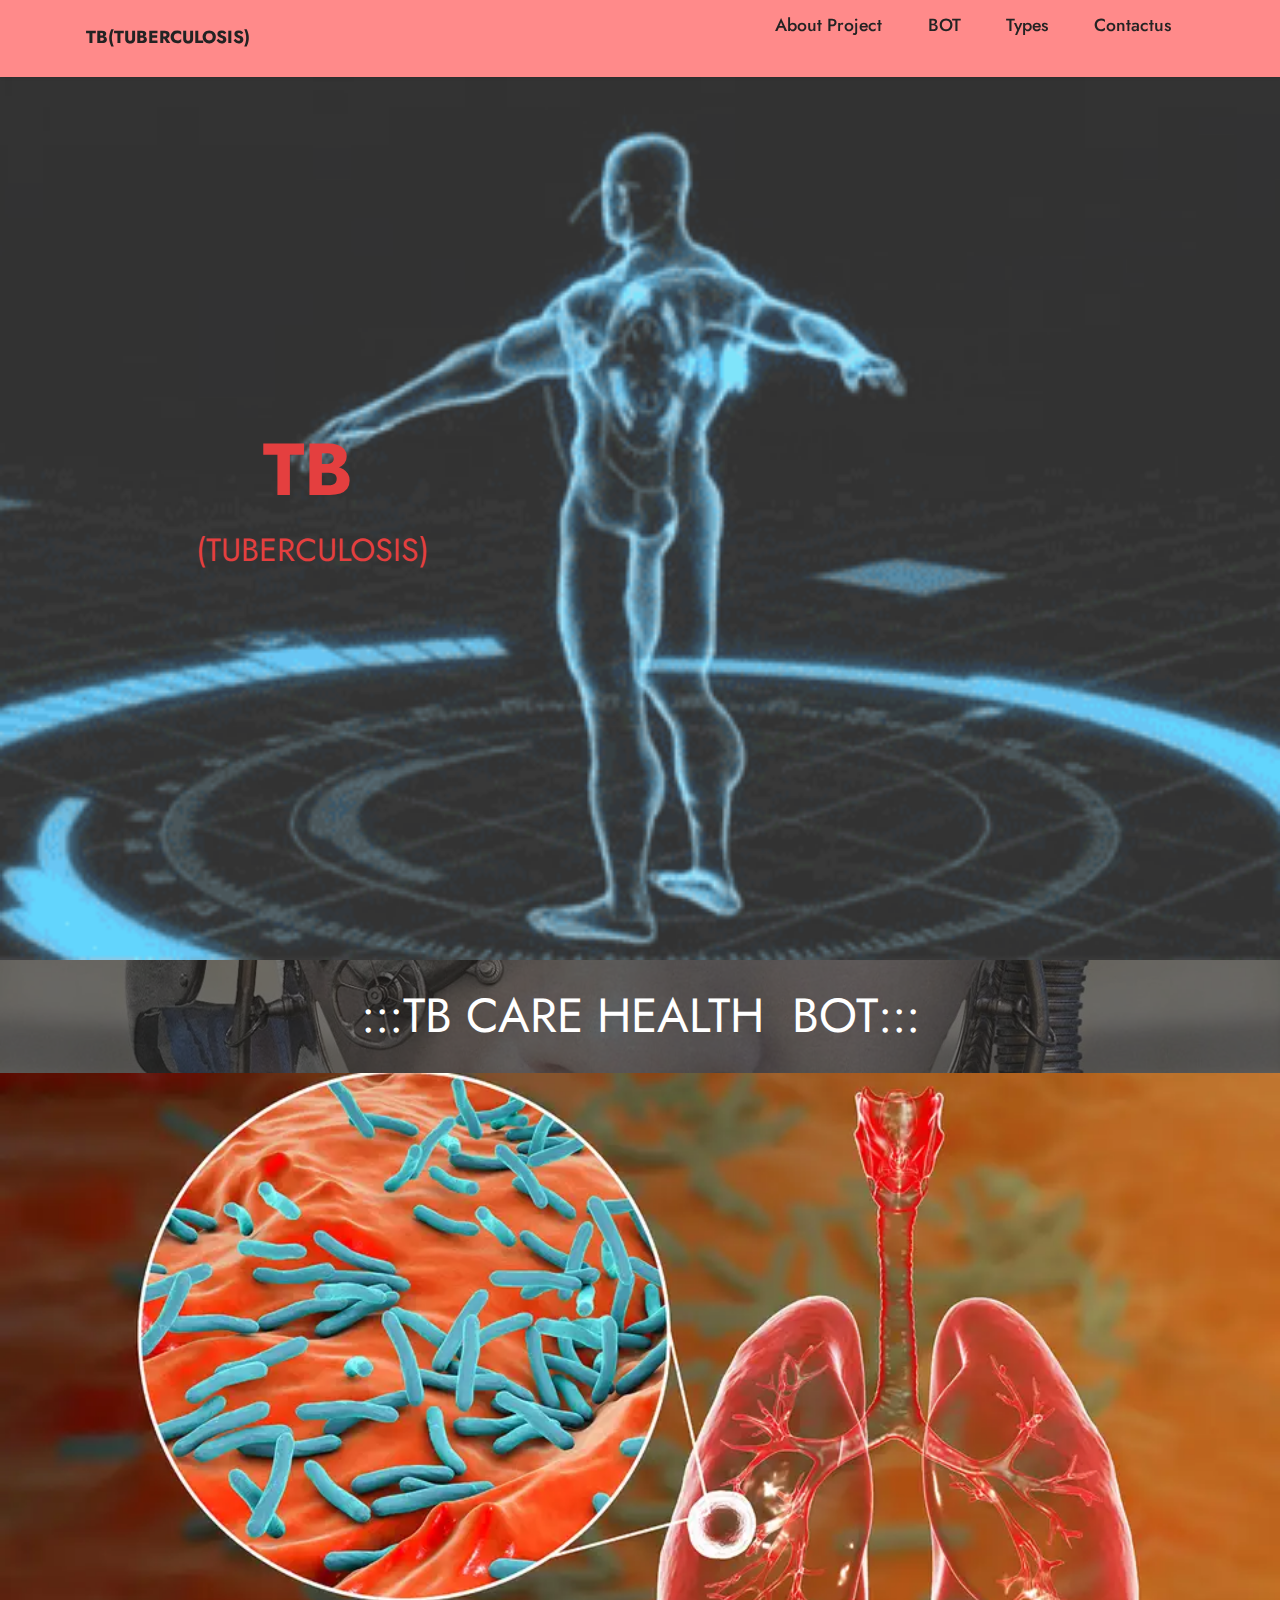
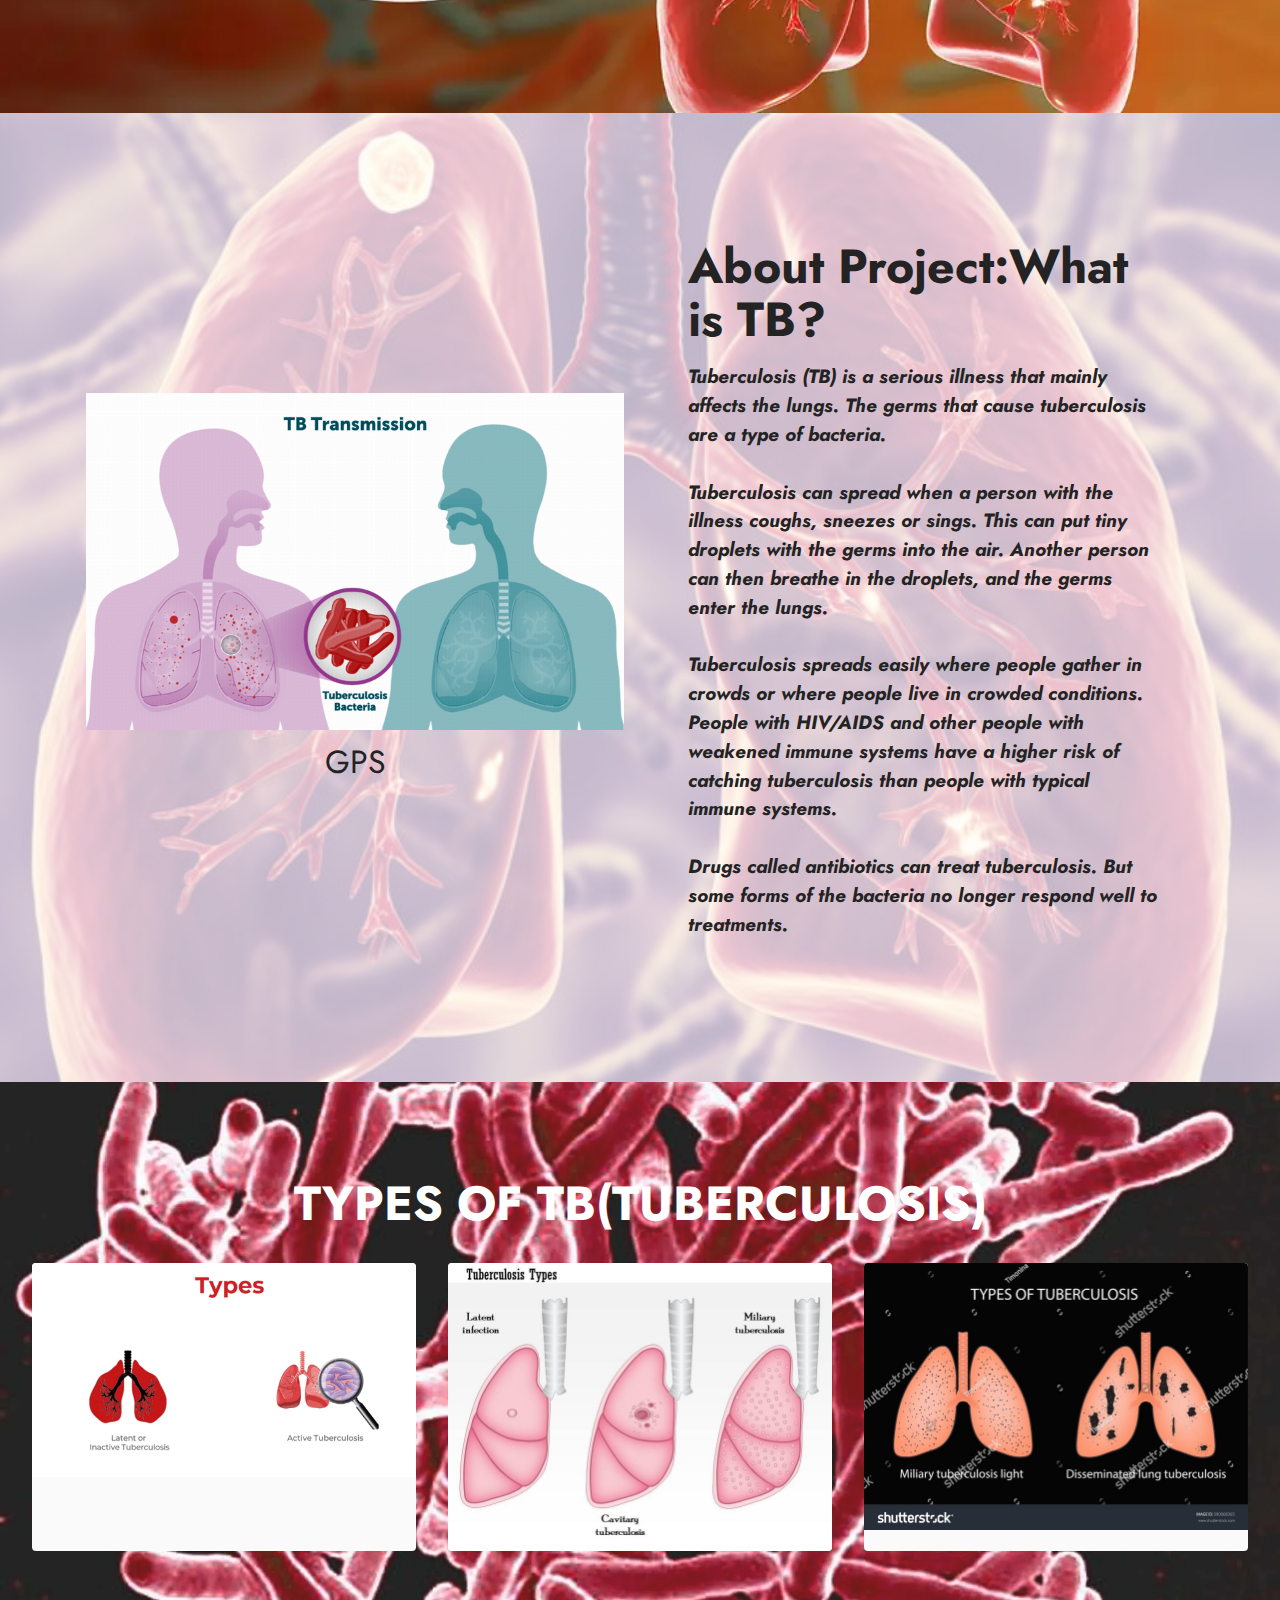
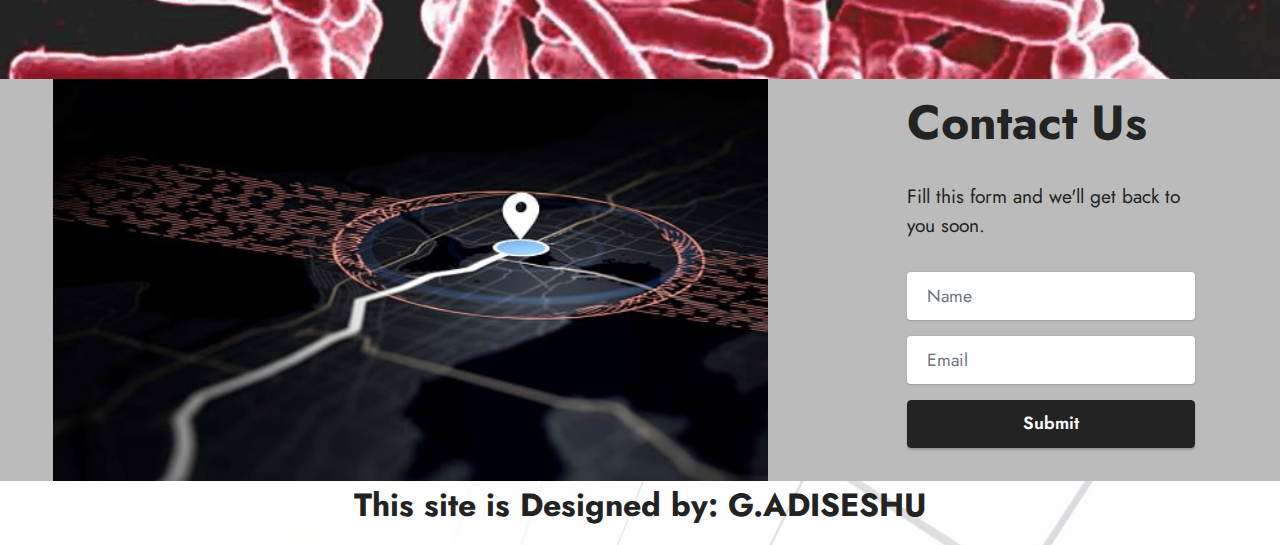
<file: index.html>
<!DOCTYPE html>
<html  >
<head>
  <!-- Site made with Mobirise Website Builder v5.8.9, https://mobirise.com -->
  <meta charset="UTF-8">
  <meta http-equiv="X-UA-Compatible" content="IE=edge">
  <meta name="generator" content="Mobirise v5.8.9, mobirise.com">
  <meta name="viewport" content="width=device-width, initial-scale=1, minimum-scale=1">
  <link rel="shortcut icon" href="assets/images/logo.png" type="image/x-icon">
  <meta name="description" content="">
  
  
  <title>Home</title>
  <link rel="stylesheet" href="assets/bootstrap/css/bootstrap.min.css">
  <link rel="stylesheet" href="assets/bootstrap/css/bootstrap-grid.min.css">
  <link rel="stylesheet" href="assets/bootstrap/css/bootstrap-reboot.min.css">
  <link rel="stylesheet" href="assets/parallax/jarallax.css">
  <link rel="stylesheet" href="assets/socicon/css/styles.css">
  <link rel="stylesheet" href="assets/dropdown/css/style.css">
  <link rel="stylesheet" href="assets/theme/css/style.css">
  <link rel="preload" href="https://fonts.googleapis.com/css?family=Jost:100,200,300,400,500,600,700,800,900,100i,200i,300i,400i,500i,600i,700i,800i,900i&display=swap" as="style" onload="this.onload=null;this.rel='stylesheet'">
  <noscript><link rel="stylesheet" href="https://fonts.googleapis.com/css?family=Jost:100,200,300,400,500,600,700,800,900,100i,200i,300i,400i,500i,600i,700i,800i,900i&display=swap"></noscript>
  <link rel="preload" as="style" href="assets/mobirise/css/mbr-additional.css"><link rel="stylesheet" href="assets/mobirise/css/mbr-additional.css" type="text/css">

  
  
  
</head>
<body>
  
  <section data-bs-version="5.1" class="menu menu1 cid-ttWA0je2xF" once="menu" id="menu1-a">
    

    <nav class="navbar navbar-dropdown navbar-fixed-top navbar-expand-lg">
        <div class="container">
            <div class="navbar-brand">
                
                <span class="navbar-caption-wrap"><a class="navbar-caption text-black text-primary display-4" href="index.html">TB(TUBERCULOSIS)</a></span>
            </div>
            <button class="navbar-toggler" type="button" data-toggle="collapse" data-bs-toggle="collapse" data-target="#navbarSupportedContent" data-bs-target="#navbarSupportedContent" aria-controls="navbarNavAltMarkup" aria-expanded="false" aria-label="Toggle navigation">
                <div class="hamburger">
                    <span></span>
                    <span></span>
                    <span></span>
                    <span></span>
                </div>
            </button>
            <div class="collapse navbar-collapse" id="navbarSupportedContent">
                <ul class="navbar-nav nav-dropdown nav-right" data-app-modern-menu="true"><li class="nav-item"><a class="nav-link link text-black text-primary display-4" href="index.html#image1-4">
                            About Project</a></li>
                    <li class="nav-item"><a class="nav-link link text-black text-primary display-4" href="index.html#footer7-1">BOT<br><br></a></li><li class="nav-item"><a class="nav-link link text-black text-primary display-4" href="index.html#features3-b">Types</a></li>
                    <li class="nav-item"><a class="nav-link link text-black text-primary display-4" href="index.html#form3-7">Contactus</a>
                    </li></ul>
                
                
            </div>
        </div>
    </nav>
</section>

<section data-bs-version="5.1" class="header1 cid-ttWsHjaa2k mbr-fullscreen" id="header1-0">

    

    
    <div class="mbr-overlay" style="opacity: 0.2; background-color: rgb(250, 250, 250);"></div>

    <div class="container">
        <div class="row">
            <div class="col-12 col-lg-5">
                <h1 class="mbr-section-title mbr-fonts-style mb-3 display-1"><strong>TB</strong></h1>
                <h2 class="mbr-section-subtitle mbr-fonts-style mb-3 display-5">&nbsp; &nbsp; &nbsp; &nbsp; &nbsp; &nbsp;(TUBERCULOSIS)</h2>
                
                
            </div>
        </div>
    </div>
</section>

<section data-bs-version="5.1" class="footer7 cid-ttWtI3YTzj" once="footers" id="footer7-1">

    

    <div class="mbr-overlay" style="opacity: 0.6; background-color: rgb(35, 35, 35);"></div>

    <div class="container">
        <div class="media-container-row align-center mbr-white">
            <div class="col-12">
                <p class="mbr-text mb-0 mbr-fonts-style display-2">:::TB CARE HEALTH&nbsp; BOT:::</p>
            </div>
        </div>
    </div>
</section>

<section data-bs-version="5.1" class="testimonials1 cid-ttWu4RdKGj mbr-parallax-background" id="testimonials1-3">
    

    
    <div class="mbr-overlay" style="opacity: 0; background-color: rgb(255, 255, 255);">
    </div>
    <div class="container">
        
        <div class="row align-items-center">
            <div class="col-12 col-md-6">
                <div class="image-wrapper">
                   <iframe style="height:480px; width:402px" src="https://webchat.botframework.com/embed/tbbot-b0vt9gd?s=MJzGZeJgg-Y.6r_vVGaAAuyCEItPPLECLs-8RO6mCXlTVOfsjkAQadk"></iframe>
                </div>
            </div>
            <div class="col-12 col-md">
                <div class="text-wrapper">
                    
                    
                    
                </div>
            </div>
        </div>
    </div>
</section>

<section data-bs-version="5.1" class="image1 cid-ttWur0jthP" id="image1-4">
    

    
    <div class="mbr-overlay" style="opacity: 0.7; background-color: rgb(255, 255, 255);">
    </div>

    <div class="container">
        <div class="row align-items-center">
            <div class="col-12 col-lg-6">
                <div class="image-wrapper">
                    <img src="assets/images/tb-transmission-final8.20.gif" alt="Mobirise Website Builder">
                    <p class="mbr-description mbr-fonts-style pt-2 align-center display-5">GPS</p>
                </div>
            </div>
            <div class="col-12 col-lg">
                <div class="text-wrapper">
                    <h3 class="mbr-section-title mbr-fonts-style mb-3 display-2"><strong>About Project:What is TB?</strong></h3>
                    <p class="mbr-text mbr-fonts-style display-7"><em><strong>Tuberculosis (TB) is a serious illness that mainly affects the lungs. The germs that cause tuberculosis are a type of bacteria.
<br>
<br>Tuberculosis can spread when a person with the illness coughs, sneezes or sings. This can put tiny droplets with the germs into the air. Another person can then breathe in the droplets, and the germs enter the lungs.
<br>
<br>Tuberculosis spreads easily where people gather in crowds or where people live in crowded conditions. People with HIV/AIDS and other people with weakened immune systems have a higher risk of catching tuberculosis than people with typical immune systems.
<br>
<br>Drugs called antibiotics can treat tuberculosis. But some forms of the bacteria no longer respond well to treatments.</strong></em></p>
                </div>
            </div>
        </div>
    </div>
</section>

<section data-bs-version="5.1" class="features3 cid-ttWAMgm6QY" id="features3-b">
    
    <div class="mbr-overlay"></div>
    <div class="container-fluid">
        <div class="mbr-section-head">
            <h4 class="mbr-section-title mbr-fonts-style align-center mb-0 display-2"><strong>TYPES OF TB(TUBERCULOSIS)</strong></h4>
            
        </div>
        <div class="row mt-4">
            <div class="item features-image сol-12 col-md-6 col-lg-4">
                <div class="item-wrapper">
                    <div class="item-img">
                        <img src="assets/images/picture2-624x348.png" alt="Mobirise Website Builder">
                    </div>
                    
                    
                </div>
            </div>
            <div class="item features-image сol-12 col-md-6 col-lg-4">
                <div class="item-wrapper">
                    <div class="item-img">
                        <img src="assets/images/0914-tuberculosis-types-medical-images-for-powerpoint-slide01-770x578.jpg" alt="Mobirise Website Builder">
                    </div>
                    
                    
                </div>
            </div>
            <div class="item features-image сol-12 col-md-6 col-lg-4">
                <div class="item-wrapper">
                    <div class="item-img">
                        <img src="assets/images/stock-vector-types-of-tuberculosis-miliary-and-disseminated-pulmonary-tuberculosis-infographics-vector-390068365-770x535.jpg" alt="Mobirise Website Builder">
                    </div>
                    
                    
                </div>
            </div>
        </div>
    </div>
</section>

<section data-bs-version="5.1" class="form3 cid-ttWyUIABQf" id="form3-7">

    

    

    <div class="container-fluid">
        <div class="row justify-content-center">
            <div class="col-lg-7 col-12">
                <div class="image-wrapper">
                    <img class="w-100" src="assets/images/istockphoto-1314928246-170667a-553x311.jpg" alt="Mobirise Website Builder">
                </div>
            </div>
            <div class="col-lg-3 offset-lg-1 mbr-form" data-form-type="formoid">
                <form action="https://mobirise.eu/" method="POST" class="mbr-form form-with-styler" data-form-title="Form Name"><input type="hidden" name="email" data-form-email="true" value="eTgiGBrrGnwRdhsAOKP/tqCYc3Np1fNUpeEIZ+uWAPsnGsuyq06ARz2HPO7H7D/l6I4MIw2aeTjkmA/R5cEH+IqsGX5JDfsgtPGjrDhBhXWP6nxhjPF1zERf4n1pKCcv">
                    <div class="row">
                        <div hidden="hidden" data-form-alert="" class="alert alert-success col-12">Thanks for filling out the form!</div>
                        <div hidden="hidden" data-form-alert-danger="" class="alert alert-danger col-12">
                            Oops...! some problem!
                        </div>
                    </div>
                    <div class="dragArea row">
                        <div class="col-lg-12 col-md-12 col-sm-12">
                            <h1 class="mbr-section-title mb-4 display-2">
                                <strong>Contact Us</strong>
                            </h1>
                        </div>
                        <div class="col-lg-12 col-md-12 col-sm-12">
                            <p class="mbr-text mbr-fonts-style mb-4 display-7">Fill this form and we'll get back to you
                                soon.</p>
                        </div>
                        <div data-for="name" class="col-lg-12 col-md col-sm-12 form-group mb-3">
                            <input type="text" name="name" placeholder="Name" data-form-field="name" class="form-control" value="" id="name-form3-7">
                        </div>
                        <div class="col-lg-12 col-md col-sm-12 form-group mb-3" data-for="email">
                            <input type="email" name="email" placeholder="Email" data-form-field="email" class="form-control" value="" id="email-form3-7">
                        </div>
                        <div class="col-md-auto col-12 mbr-section-btn">
                            <button type="submit" class="btn btn-black display-4">Submit</button>
                        </div>
                    </div>
                </form>
            </div>
            <div class="offset-lg-1"></div>
        </div>
    </div>
</section>

<section data-bs-version="5.1" class="social1 cid-ttWzDqmLPn" id="share1-9">
    
    

    
    <div class="mbr-overlay" style="opacity: 0.5; background-color: rgb(255, 255, 255);">
    </div>

    <div class="container">
        <div class="media-container-row">
            <div class="col-12">
                <h3 class="mbr-section-title mb-3 align-center mbr-fonts-style display-5"><strong>This site is Designed by: G.ADISESHU</strong></h3>
                <div>
                    <div class="mbr-social-likes align-center">
                        
                        
                        
                        
                        
                        
                    </div>
                </div>
            </div>
        </div>
    </div>

  
  
</body>
</html>
</file>
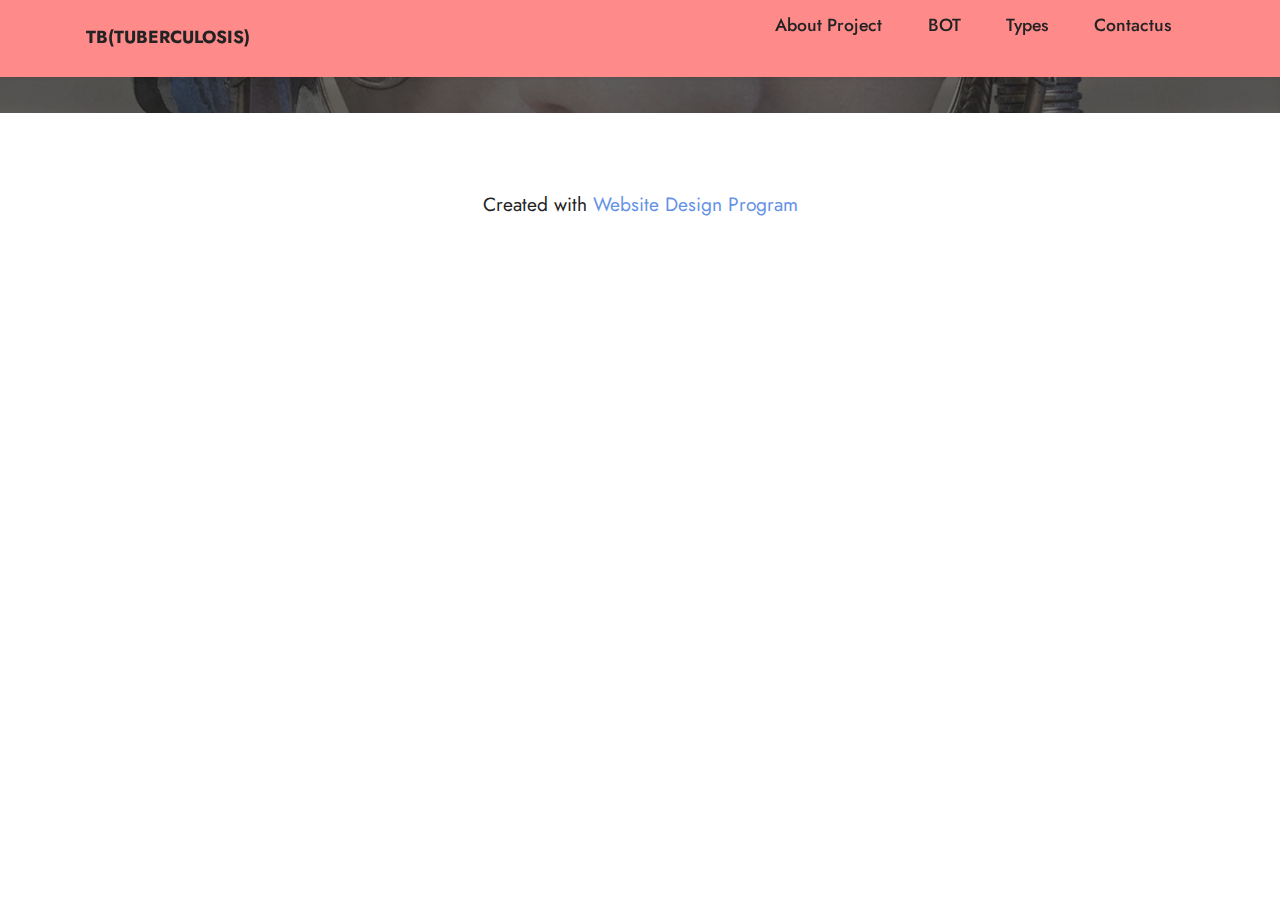
<file: page1.html>
<!DOCTYPE html>
<html  >
<head>
  <!-- Site made with Mobirise Website Builder v5.8.9, https://mobirise.com -->
  <meta charset="UTF-8">
  <meta http-equiv="X-UA-Compatible" content="IE=edge">
  <meta name="generator" content="Mobirise v5.8.9, mobirise.com">
  <meta name="viewport" content="width=device-width, initial-scale=1, minimum-scale=1">
  <link rel="shortcut icon" href="assets/images/logo.png" type="image/x-icon">
  <meta name="description" content="">
  
  
  <title>Page 1</title>
  <link rel="stylesheet" href="assets/bootstrap/css/bootstrap.min.css">
  <link rel="stylesheet" href="assets/bootstrap/css/bootstrap-grid.min.css">
  <link rel="stylesheet" href="assets/bootstrap/css/bootstrap-reboot.min.css">
  <link rel="stylesheet" href="assets/dropdown/css/style.css">
  <link rel="stylesheet" href="assets/socicon/css/styles.css">
  <link rel="stylesheet" href="assets/theme/css/style.css">
  <link rel="preload" href="https://fonts.googleapis.com/css?family=Jost:100,200,300,400,500,600,700,800,900,100i,200i,300i,400i,500i,600i,700i,800i,900i&display=swap" as="style" onload="this.onload=null;this.rel='stylesheet'">
  <noscript><link rel="stylesheet" href="https://fonts.googleapis.com/css?family=Jost:100,200,300,400,500,600,700,800,900,100i,200i,300i,400i,500i,600i,700i,800i,900i&display=swap"></noscript>
  <link rel="preload" as="style" href="assets/mobirise/css/mbr-additional.css"><link rel="stylesheet" href="assets/mobirise/css/mbr-additional.css" type="text/css">

  
  
  
</head>
<body>
  
  <section data-bs-version="5.1" class="footer7 cid-ttWtI3YTzj" once="footers" id="footer7-c">

    

    <div class="mbr-overlay" style="opacity: 0.6; background-color: rgb(35, 35, 35);"></div>

    <div class="container">
        <div class="media-container-row align-center mbr-white">
            <div class="col-12">
                <p class="mbr-text mb-0 mbr-fonts-style display-2">:::TB CARE HEALTH&nbsp; BOT:::</p>
            </div>
        </div>
    </div>
</section>

<section data-bs-version="5.1" class="menu menu1 cid-ttWA0je2xF" once="menu" id="menu1-d">
    

    <nav class="navbar navbar-dropdown navbar-fixed-top navbar-expand-lg">
        <div class="container">
            <div class="navbar-brand">
                
                <span class="navbar-caption-wrap"><a class="navbar-caption text-black text-primary display-4" href="index.html">TB(TUBERCULOSIS)</a></span>
            </div>
            <button class="navbar-toggler" type="button" data-toggle="collapse" data-bs-toggle="collapse" data-target="#navbarSupportedContent" data-bs-target="#navbarSupportedContent" aria-controls="navbarNavAltMarkup" aria-expanded="false" aria-label="Toggle navigation">
                <div class="hamburger">
                    <span></span>
                    <span></span>
                    <span></span>
                    <span></span>
                </div>
            </button>
            <div class="collapse navbar-collapse" id="navbarSupportedContent">
                <ul class="navbar-nav nav-dropdown nav-right" data-app-modern-menu="true"><li class="nav-item"><a class="nav-link link text-black text-primary display-4" href="index.html#image1-4">
                            About Project</a></li>
                    <li class="nav-item"><a class="nav-link link text-black text-primary display-4" href="index.html#footer7-1">BOT<br><br></a></li><li class="nav-item"><a class="nav-link link text-black text-primary display-4" href="index.html#features3-b">Types</a></li>
                    <li class="nav-item"><a class="nav-link link text-black text-primary display-4" href="index.html#form3-7">Contactus</a>
                    </li></ul>
                
                
            </div>
        </div>
    </nav>
</section><section class="display-7" style="padding: 0;align-items: center;justify-content: center;flex-wrap: wrap;    align-content: center;display: flex;position: relative;height: 4rem;"><a href="https://mobiri.se/2940192" style="flex: 1 1;height: 4rem;position: absolute;width: 100%;z-index: 1;"><img alt="" style="height: 4rem;" src="[data-uri]"></a><p style="margin: 0;text-align: center;" class="display-7">Created with &#8204;</p><a style="z-index:1" href="https://mobirise.com/builder/web-design-program.html">Website Design Program</a></section><script src="assets/bootstrap/js/bootstrap.bundle.min.js"></script>  <script src="assets/smoothscroll/smooth-scroll.js"></script>  <script src="assets/ytplayer/index.js"></script>  <script src="assets/dropdown/js/navbar-dropdown.js"></script>  <script src="assets/theme/js/script.js"></script>  
  
  
</body>
</html>
</file>
<file: assets/parallax/jarallax.css>
.jarallax {
    position: relative;
    z-index: 0;
}
.jarallax > .jarallax-img {
    position: absolute;
    object-fit: cover;
    /* support for plugin https://github.com/bfred-it/object-fit-images */
    font-family: 'object-fit: cover;';
    top: 0;
    left: 0;
    width: 100%;
    height: 100%;
    z-index: -1;
}
</file>
<file: assets/socicon/css/styles.css>
@charset "UTF-8";

@font-face {
  font-family: 'Socicon';
  src:  url('../fonts/socicon.eot');
  src:  url('../fonts/socicon.eot?#iefix') format('embedded-opentype'),
    url('../fonts/socicon.woff2') format('woff2'),
    url('../fonts/socicon.ttf') format('truetype'),
    url('../fonts/socicon.woff') format('woff'),
    url('../fonts/socicon.svg#socicon') format('svg');
  font-weight: normal;
  font-style: normal;
  font-display: swap;
}

[data-icon]:before {
  font-family: "socicon" !important;
  content: attr(data-icon);
  font-style: normal !important;
  font-weight: normal !important;
  font-variant: normal !important;
  text-transform: none !important;
  speak: none;
  line-height: 1;
  -webkit-font-smoothing: antialiased;
  -moz-osx-font-smoothing: grayscale;
}

[class^="socicon-"], [class*=" socicon-"] {
  /* use !important to prevent issues with browser extensions that change fonts */
  font-family: 'Socicon' !important;
  speak: none;
  font-style: normal;
  font-weight: normal;
  font-variant: normal;
  text-transform: none;
  line-height: 1;

  /* Better Font Rendering =========== */
  -webkit-font-smoothing: antialiased;
  -moz-osx-font-smoothing: grayscale;
}

.socicon-eitaa:before {
  content: "\e97c";
}
.socicon-soroush:before {
  content: "\e97d";
}
.socicon-bale:before {
  content: "\e97e";
}
.socicon-zazzle:before {
  content: "\e97b";
}
.socicon-society6:before {
  content: "\e97a";
}
.socicon-redbubble:before {
  content: "\e979";
}
.socicon-avvo:before {
  content: "\e978";
}
.socicon-stitcher:before {
  content: "\e977";
}
.socicon-googlehangouts:before {
  content: "\e974";
}
.socicon-dlive:before {
  content: "\e975";
}
.socicon-vsco:before {
  content: "\e976";
}
.socicon-flipboard:before {
  content: "\e973";
}
.socicon-ubuntu:before {
  content: "\e958";
}
.socicon-artstation:before {
  content: "\e959";
}
.socicon-invision:before {
  content: "\e95a";
}
.socicon-torial:before {
  content: "\e95b";
}
.socicon-collectorz:before {
  content: "\e95c";
}
.socicon-seenthis:before {
  content: "\e95d";
}
.socicon-googleplaymusic:before {
  content: "\e95e";
}
.socicon-debian:before {
  content: "\e95f";
}
.socicon-filmfreeway:before {
  content: "\e960";
}
.socicon-gnome:before {
  content: "\e961";
}
.socicon-itchio:before {
  content: "\e962";
}
.socicon-jamendo:before {
  content: "\e963";
}
.socicon-mix:before {
  content: "\e964";
}
.socicon-sharepoint:before {
  content: "\e965";
}
.socicon-tinder:before {
  content: "\e966";
}
.socicon-windguru:before {
  content: "\e967";
}
.socicon-cdbaby:before {
  content: "\e968";
}
.socicon-elementaryos:before {
  content: "\e969";
}
.socicon-stage32:before {
  content: "\e96a";
}
.socicon-tiktok:before {
  content: "\e96b";
}
.socicon-gitter:before {
  content: "\e96c";
}
.socicon-letterboxd:before {
  content: "\e96d";
}
.socicon-threema:before {
  content: "\e96e";
}
.socicon-splice:before {
  content: "\e96f";
}
.socicon-metapop:before {
  content: "\e970";
}
.socicon-naver:before {
  content: "\e971";
}
.socicon-remote:before {
  content: "\e972";
}
.socicon-internet:before {
  content: "\e957";
}
.socicon-moddb:before {
  content: "\e94b";
}
.socicon-indiedb:before {
  content: "\e94c";
}
.socicon-traxsource:before {
  content: "\e94d";
}
.socicon-gamefor:before {
  content: "\e94e";
}
.socicon-pixiv:before {
  content: "\e94f";
}
.socicon-myanimelist:before {
  content: "\e950";
}
.socicon-blackberry:before {
  content: "\e951";
}
.socicon-wickr:before {
  content: "\e952";
}
.socicon-spip:before {
  content: "\e953";
}
.socicon-napster:before {
  content: "\e954";
}
.socicon-beatport:before {
  content: "\e955";
}
.socicon-hackerone:before {
  content: "\e956";
}
.socicon-hackernews:before {
  content: "\e946";
}
.socicon-smashwords:before {
  content: "\e947";
}
.socicon-kobo:before {
  content: "\e948";
}
.socicon-bookbub:before {
  content: "\e949";
}
.socicon-mailru:before {
  content: "\e94a";
}
.socicon-gitlab:before {
  content: "\e945";
}
.socicon-instructables:before {
  content: "\e944";
}
.socicon-portfolio:before {
  content: "\e943";
}
.socicon-codered:before {
  content: "\e940";
}
.socicon-origin:before {
  content: "\e941";
}
.socicon-nextdoor:before {
  content: "\e942";
}
.socicon-udemy:before {
  content: "\e93f";
}
.socicon-livemaster:before {
  content: "\e93e";
}
.socicon-crunchbase:before {
  content: "\e93b";
}
.socicon-homefy:before {
  content: "\e93c";
}
.socicon-calendly:before {
  content: "\e93d";
}
.socicon-realtor:before {
  content: "\e90f";
}
.socicon-tidal:before {
  content: "\e910";
}
.socicon-qobuz:before {
  content: "\e911";
}
.socicon-natgeo:before {
  content: "\e912";
}
.socicon-mastodon:before {
  content: "\e913";
}
.socicon-unsplash:before {
  content: "\e914";
}
.socicon-homeadvisor:before {
  content: "\e915";
}
.socicon-angieslist:before {
  content: "\e916";
}
.socicon-codepen:before {
  content: "\e917";
}
.socicon-slack:before {
  content: "\e918";
}
.socicon-openaigym:before {
  content: "\e919";
}
.socicon-logmein:before {
  content: "\e91a";
}
.socicon-fiverr:before {
  content: "\e91b";
}
.socicon-gotomeeting:before {
  content: "\e91c";
}
.socicon-aliexpress:before {
  content: "\e91d";
}
.socicon-guru:before {
  content: "\e91e";
}
.socicon-appstore:before {
  content: "\e91f";
}
.socicon-homes:before {
  content: "\e920";
}
.socicon-zoom:before {
  content: "\e921";
}
.socicon-alibaba:before {
  content: "\e922";
}
.socicon-craigslist:before {
  content: "\e923";
}
.socicon-wix:before {
  content: "\e924";
}
.socicon-redfin:before {
  content: "\e925";
}
.socicon-googlecalendar:before {
  content: "\e926";
}
.socicon-shopify:before {
  content: "\e927";
}
.socicon-freelancer:before {
  content: "\e928";
}
.socicon-seedrs:before {
  content: "\e929";
}
.socicon-bing:before {
  content: "\e92a";
}
.socicon-doodle:before {
  content: "\e92b";
}
.socicon-bonanza:before {
  content: "\e92c";
}
.socicon-squarespace:before {
  content: "\e92d";
}
.socicon-toptal:before {
  content: "\e92e";
}
.socicon-gust:before {
  content: "\e92f";
}
.socicon-ask:before {
  content: "\e930";
}
.socicon-trulia:before {
  content: "\e931";
}
.socicon-loomly:before {
  content: "\e932";
}
.socicon-ghost:before {
  content: "\e933";
}
.socicon-upwork:before {
  content: "\e934";
}
.socicon-fundable:before {
  content: "\e935";
}
.socicon-booking:before {
  content: "\e936";
}
.socicon-googlemaps:before {
  content: "\e937";
}
.socicon-zillow:before {
  content: "\e938";
}
.socicon-niconico:before {
  content: "\e939";
}
.socicon-toneden:before {
  content: "\e93a";
}
.socicon-augment:before {
  content: "\e908";
}
.socicon-bitbucket:before {
  content: "\e909";
}
.socicon-fyuse:before {
  content: "\e90a";
}
.socicon-yt-gaming:before {
  content: "\e90b";
}
.socicon-sketchfab:before {
  content: "\e90c";
}
.socicon-mobcrush:before {
  content: "\e90d";
}
.socicon-microsoft:before {
  content: "\e90e";
}
.socicon-pandora:before {
  content: "\e907";
}
.socicon-messenger:before {
  content: "\e906";
}
.socicon-gamewisp:before {
  content: "\e905";
}
.socicon-bloglovin:before {
  content: "\e904";
}
.socicon-tunein:before {
  content: "\e903";
}
.socicon-gamejolt:before {
  content: "\e901";
}
.socicon-trello:before {
  content: "\e902";
}
.socicon-spreadshirt:before {
  content: "\e900";
}
.socicon-500px:before {
  content: "\e000";
}
.socicon-8tracks:before {
  content: "\e001";
}
.socicon-airbnb:before {
  content: "\e002";
}
.socicon-alliance:before {
  content: "\e003";
}
.socicon-amazon:before {
  content: "\e004";
}
.socicon-amplement:before {
  content: "\e005";
}
.socicon-android:before {
  content: "\e006";
}
.socicon-angellist:before {
  content: "\e007";
}
.socicon-apple:before {
  content: "\e008";
}
.socicon-appnet:before {
  content: "\e009";
}
.socicon-baidu:before {
  content: "\e00a";
}
.socicon-bandcamp:before {
  content: "\e00b";
}
.socicon-battlenet:before {
  content: "\e00c";
}
.socicon-mixer:before {
  content: "\e00d";
}
.socicon-bebee:before {
  content: "\e00e";
}
.socicon-bebo:before {
  content: "\e00f";
}
.socicon-behance:before {
  content: "\e010";
}
.socicon-blizzard:before {
  content: "\e011";
}
.socicon-blogger:before {
  content: "\e012";
}
.socicon-buffer:before {
  content: "\e013";
}
.socicon-chrome:before {
  content: "\e014";
}
.socicon-coderwall:before {
  content: "\e015";
}
.socicon-curse:before {
  content: "\e016";
}
.socicon-dailymotion:before {
  content: "\e017";
}
.socicon-deezer:before {
  content: "\e018";
}
.socicon-delicious:before {
  content: "\e019";
}
.socicon-deviantart:before {
  content: "\e01a";
}
.socicon-diablo:before {
  content: "\e01b";
}
.socicon-digg:before {
  content: "\e01c";
}
.socicon-discord:before {
  content: "\e01d";
}
.socicon-disqus:before {
  content: "\e01e";
}
.socicon-douban:before {
  content: "\e01f";
}
.socicon-draugiem:before {
  content: "\e020";
}
.socicon-dribbble:before {
  content: "\e021";
}
.socicon-drupal:before {
  content: "\e022";
}
.socicon-ebay:before {
  content: "\e023";
}
.socicon-ello:before {
  content: "\e024";
}
.socicon-endomodo:before {
  content: "\e025";
}
.socicon-envato:before {
  content: "\e026";
}
.socicon-etsy:before {
  content: "\e027";
}
.socicon-facebook:before {
  content: "\e028";
}
.socicon-feedburner:before {
  content: "\e029";
}
.socicon-filmweb:before {
  content: "\e02a";
}
.socicon-firefox:before {
  content: "\e02b";
}
.socicon-flattr:before {
  content: "\e02c";
}
.socicon-flickr:before {
  content: "\e02d";
}
.socicon-formulr:before {
  content: "\e02e";
}
.socicon-forrst:before {
  content: "\e02f";
}
.socicon-foursquare:before {
  content: "\e030";
}
.socicon-friendfeed:before {
  content: "\e031";
}
.socicon-github:before {
  content: "\e032";
}
.socicon-goodreads:before {
  content: "\e033";
}
.socicon-google:before {
  content: "\e034";
}
.socicon-googlescholar:before {
  content: "\e035";
}
.socicon-googlegroups:before {
  content: "\e036";
}
.socicon-googlephotos:before {
  content: "\e037";
}
.socicon-googleplus:before {
  content: "\e038";
}
.socicon-grooveshark:before {
  content: "\e039";
}
.socicon-hackerrank:before {
  content: "\e03a";
}
.socicon-hearthstone:before {
  content: "\e03b";
}
.socicon-hellocoton:before {
  content: "\e03c";
}
.socicon-heroes:before {
  content: "\e03d";
}
.socicon-smashcast:before {
  content: "\e03e";
}
.socicon-horde:before {
  content: "\e03f";
}
.socicon-houzz:before {
  content: "\e040";
}
.socicon-icq:before {
  content: "\e041";
}
.socicon-identica:before {
  content: "\e042";
}
.socicon-imdb:before {
  content: "\e043";
}
.socicon-instagram:before {
  content: "\e044";
}
.socicon-issuu:before {
  content: "\e045";
}
.socicon-istock:before {
  content: "\e046";
}
.socicon-itunes:before {
  content: "\e047";
}
.socicon-keybase:before {
  content: "\e048";
}
.socicon-lanyrd:before {
  content: "\e049";
}
.socicon-lastfm:before {
  content: "\e04a";
}
.socicon-line:before {
  content: "\e04b";
}
.socicon-linkedin:before {
  content: "\e04c";
}
.socicon-livejournal:before {
  content: "\e04d";
}
.socicon-lyft:before {
  content: "\e04e";
}
.socicon-macos:before {
  content: "\e04f";
}
.socicon-mail:before {
  content: "\e050";
}
.socicon-medium:before {
  content: "\e051";
}
.socicon-meetup:before {
  content: "\e052";
}
.socicon-mixcloud:before {
  content: "\e053";
}
.socicon-modelmayhem:before {
  content: "\e054";
}
.socicon-mumble:before {
  content: "\e055";
}
.socicon-myspace:before {
  content: "\e056";
}
.socicon-newsvine:before {
  content: "\e057";
}
.socicon-nintendo:before {
  content: "\e058";
}
.socicon-npm:before {
  content: "\e059";
}
.socicon-odnoklassniki:before {
  content: "\e05a";
}
.socicon-openid:before {
  content: "\e05b";
}
.socicon-opera:before {
  content: "\e05c";
}
.socicon-outlook:before {
  content: "\e05d";
}
.socicon-overwatch:before {
  content: "\e05e";
}
.socicon-patreon:before {
  content: "\e05f";
}
.socicon-paypal:before {
  content: "\e060";
}
.socicon-periscope:before {
  content: "\e061";
}
.socicon-persona:before {
  content: "\e062";
}
.socicon-pinterest:before {
  content: "\e063";
}
.socicon-play:before {
  content: "\e064";
}
.socicon-player:before {
  content: "\e065";
}
.socicon-playstation:before {
  content: "\e066";
}
.socicon-pocket:before {
  content: "\e067";
}
.socicon-qq:before {
  content: "\e068";
}
.socicon-quora:before {
  content: "\e069";
}
.socicon-raidcall:before {
  content: "\e06a";
}
.socicon-ravelry:before {
  content: "\e06b";
}
.socicon-reddit:before {
  content: "\e06c";
}
.socicon-renren:before {
  content: "\e06d";
}
.socicon-researchgate:before {
  content: "\e06e";
}
.socicon-residentadvisor:before {
  content: "\e06f";
}
.socicon-reverbnation:before {
  content: "\e070";
}
.socicon-rss:before {
  content: "\e071";
}
.socicon-sharethis:before {
  content: "\e072";
}
.socicon-skype:before {
  content: "\e073";
}
.socicon-slideshare:before {
  content: "\e074";
}
.socicon-smugmug:before {
  content: "\e075";
}
.socicon-snapchat:before {
  content: "\e076";
}
.socicon-songkick:before {
  content: "\e077";
}
.socicon-soundcloud:before {
  content: "\e078";
}
.socicon-spotify:before {
  content: "\e079";
}
.socicon-stackexchange:before {
  content: "\e07a";
}
.socicon-stackoverflow:before {
  content: "\e07b";
}
.socicon-starcraft:before {
  content: "\e07c";
}
.socicon-stayfriends:before {
  content: "\e07d";
}
.socicon-steam:before {
  content: "\e07e";
}
.socicon-storehouse:before {
  content: "\e07f";
}
.socicon-strava:before {
  content: "\e080";
}
.socicon-streamjar:before {
  content: "\e081";
}
.socicon-stumbleupon:before {
  content: "\e082";
}
.socicon-swarm:before {
  content: "\e083";
}
.socicon-teamspeak:before {
  content: "\e084";
}
.socicon-teamviewer:before {
  content: "\e085";
}
.socicon-technorati:before {
  content: "\e086";
}
.socicon-telegram:before {
  content: "\e087";
}
.socicon-tripadvisor:before {
  content: "\e088";
}
.socicon-tripit:before {
  content: "\e089";
}
.socicon-triplej:before {
  content: "\e08a";
}
.socicon-tumblr:before {
  content: "\e08b";
}
.socicon-twitch:before {
  content: "\e08c";
}
.socicon-twitter:before {
  content: "\e08d";
}
.socicon-uber:before {
  content: "\e08e";
}
.socicon-ventrilo:before {
  content: "\e08f";
}
.socicon-viadeo:before {
  content: "\e090";
}
.socicon-viber:before {
  content: "\e091";
}
.socicon-viewbug:before {
  content: "\e092";
}
.socicon-vimeo:before {
  content: "\e093";
}
.socicon-vine:before {
  content: "\e094";
}
.socicon-vkontakte:before {
  content: "\e095";
}
.socicon-warcraft:before {
  content: "\e096";
}
.socicon-wechat:before {
  content: "\e097";
}
.socicon-weibo:before {
  content: "\e098";
}
.socicon-whatsapp:before {
  content: "\e099";
}
.socicon-wikipedia:before {
  content: "\e09a";
}
.socicon-windows:before {
  content: "\e09b";
}
.socicon-wordpress:before {
  content: "\e09c";
}
.socicon-wykop:before {
  content: "\e09d";
}
.socicon-xbox:before {
  content: "\e09e";
}
.socicon-xing:before {
  content: "\e09f";
}
.socicon-yahoo:before {
  content: "\e0a0";
}
.socicon-yammer:before {
  content: "\e0a1";
}
.socicon-yandex:before {
  content: "\e0a2";
}
.socicon-yelp:before {
  content: "\e0a3";
}
.socicon-younow:before {
  content: "\e0a4";
}
.socicon-youtube:before {
  content: "\e0a5";
}
.socicon-zapier:before {
  content: "\e0a6";
}
.socicon-zerply:before {
  content: "\e0a7";
}
.socicon-zomato:before {
  content: "\e0a8";
}
.socicon-zynga:before {
  content: "\e0a9";
}
</file>
<file: assets/dropdown/css/style.css>
.navbar-dropdown {
  left: 0;
  padding: 0;
  position: absolute;
  right: 0;
  top: 0;
  transition: all 0.45s ease;
  z-index: 1030;
  background: #282828; }
  .navbar-dropdown .navbar-logo {
    margin-right: 0.8rem;
    transition: margin 0.3s ease-in-out;
    vertical-align: middle; }
    .navbar-dropdown .navbar-logo img {
      height: 3.125rem;
      transition: all 0.3s ease-in-out; }
    .navbar-dropdown .navbar-logo.mbr-iconfont {
      font-size: 3.125rem;
      line-height: 3.125rem; }
  .navbar-dropdown .navbar-caption {
    font-weight: 700;
    white-space: normal;
    vertical-align: -4px;
    line-height: 3.125rem !important; }
    .navbar-dropdown .navbar-caption, .navbar-dropdown .navbar-caption:hover {
      color: inherit;
      text-decoration: none; }
  .navbar-dropdown .mbr-iconfont + .navbar-caption {
    vertical-align: -1px; }
  .navbar-dropdown.navbar-fixed-top {
    position: fixed; }
  .navbar-dropdown .navbar-brand span {
    vertical-align: -4px; }
  .navbar-dropdown.bg-color.transparent {
    background: none; }
  .navbar-dropdown.navbar-short .navbar-brand {
    padding: 0.625rem 0; }
    .navbar-dropdown.navbar-short .navbar-brand span {
      vertical-align: -1px; }
  .navbar-dropdown.navbar-short .navbar-caption {
    line-height: 2.375rem !important;
    vertical-align: -2px; }
  .navbar-dropdown.navbar-short .navbar-logo {
    margin-right: 0.5rem; }
    .navbar-dropdown.navbar-short .navbar-logo img {
      height: 2.375rem; }
    .navbar-dropdown.navbar-short .navbar-logo.mbr-iconfont {
      font-size: 2.375rem;
      line-height: 2.375rem; }
  .navbar-dropdown.navbar-short .mbr-table-cell {
    height: 3.625rem; }
  .navbar-dropdown .navbar-close {
    left: 0.6875rem;
    position: fixed;
    top: 0.75rem;
    z-index: 1000; }
  .navbar-dropdown .hamburger-icon {
    content: "";
    display: inline-block;
    vertical-align: middle;
    width: 16px;
    -webkit-box-shadow: 0 -6px 0 1px #282828,0 0 0 1px #282828,0 6px 0 1px #282828;
    -moz-box-shadow: 0 -6px 0 1px #282828,0 0 0 1px #282828,0 6px 0 1px #282828;
    box-shadow: 0 -6px 0 1px #282828,0 0 0 1px #282828,0 6px 0 1px #282828; }

.dropdown-menu .dropdown-toggle[data-toggle="dropdown-submenu"]::after {
  border-bottom: 0.35em solid transparent;
  border-left: 0.35em solid;
  border-right: 0;
  border-top: 0.35em solid transparent;
  margin-left: 0.3rem; }

.dropdown-menu .dropdown-item:focus {
  outline: 0; }

.nav-dropdown {
  font-size: 0.75rem;
  font-weight: 500;
  height: auto !important; }
  .nav-dropdown .nav-btn {
    padding-left: 1rem; }
  .nav-dropdown .link {
    margin: .667em 1.667em;
    font-weight: 500;
    padding: 0;
    transition: color .2s ease-in-out; }
    .nav-dropdown .link.dropdown-toggle {
      margin-right: 2.583em; }
      .nav-dropdown .link.dropdown-toggle::after {
        margin-left: .25rem;
        border-top: 0.35em solid;
        border-right: 0.35em solid transparent;
        border-left: 0.35em solid transparent;
        border-bottom: 0; }
      .nav-dropdown .link.dropdown-toggle[aria-expanded="true"] {
        margin: 0;
        padding: 0.667em 3.263em  0.667em 1.667em; }
  .nav-dropdown .link::after,
  .nav-dropdown .dropdown-item::after {
    color: inherit; }
  .nav-dropdown .btn {
    font-size: 0.75rem;
    font-weight: 700;
    letter-spacing: 0;
    margin-bottom: 0;
    padding-left: 1.25rem;
    padding-right: 1.25rem; }
  .nav-dropdown .dropdown-menu {
    border-radius: 0;
    border: 0;
    left: 0;
    margin: 0;
    padding-bottom: 1.25rem;
    padding-top: 1.25rem;
    position: relative; }
  .nav-dropdown .dropdown-submenu {
    margin-left: 0.125rem;
    top: 0; }
  .nav-dropdown .dropdown-item {
    font-weight: 500;
    line-height: 2;
    padding: 0.3846em 4.615em 0.3846em 1.5385em;
    position: relative;
    transition: color .2s ease-in-out, background-color .2s ease-in-out; }
    .nav-dropdown .dropdown-item::after {
      margin-top: -0.3077em;
      position: absolute;
      right: 1.1538em;
      top: 50%; }
    .nav-dropdown .dropdown-item:focus, .nav-dropdown .dropdown-item:hover {
      background: none; }

@media (max-width: 767px) {
  .nav-dropdown.navbar-toggleable-sm {
    bottom: 0;
    display: none;
    left: 0;
    overflow-x: hidden;
    position: fixed;
    top: 0;
    transform: translateX(-100%);
    -ms-transform: translateX(-100%);
    -webkit-transform: translateX(-100%);
    width: 18.75rem;
    z-index: 999; } }
.nav-dropdown.navbar-toggleable-xl {
  bottom: 0;
  display: none;
  left: 0;
  overflow-x: hidden;
  position: fixed;
  top: 0;
  transform: translateX(-100%);
  -ms-transform: translateX(-100%);
  -webkit-transform: translateX(-100%);
  width: 18.75rem;
  z-index: 999; }

.nav-dropdown-sm {
  display: block !important;
  overflow-x: hidden;
  overflow: auto;
  padding-top: 3.875rem; }
  .nav-dropdown-sm::after {
    content: "";
    display: block;
    height: 3rem;
    width: 100%; }
  .nav-dropdown-sm.collapse.in ~ .navbar-close {
    display: block !important; }
  .nav-dropdown-sm.collapsing, .nav-dropdown-sm.collapse.in {
    transform: translateX(0);
    -ms-transform: translateX(0);
    -webkit-transform: translateX(0);
    transition: all 0.25s ease-out;
    -webkit-transition: all 0.25s ease-out;
    background: #282828; }
  .nav-dropdown-sm.collapsing[aria-expanded="false"] {
    transform: translateX(-100%);
    -ms-transform: translateX(-100%);
    -webkit-transform: translateX(-100%); }
  .nav-dropdown-sm .nav-item {
    display: block;
    margin-left: 0 !important;
    padding-left: 0; }
  .nav-dropdown-sm .link,
  .nav-dropdown-sm .dropdown-item {
    border-top: 1px dotted rgba(255, 255, 255, 0.1);
    font-size: 0.8125rem;
    line-height: 1.6;
    margin: 0 !important;
    padding: 0.875rem 2.4rem 0.875rem 1.5625rem !important;
    position: relative;
    white-space: normal; }
    .nav-dropdown-sm .link:focus, .nav-dropdown-sm .link:hover,
    .nav-dropdown-sm .dropdown-item:focus,
    .nav-dropdown-sm .dropdown-item:hover {
      background: rgba(0, 0, 0, 0.2) !important;
      color: #c0a375; }
  .nav-dropdown-sm .nav-btn {
    position: relative;
    padding: 1.5625rem 1.5625rem 0 1.5625rem; }
    .nav-dropdown-sm .nav-btn::before {
      border-top: 1px dotted rgba(255, 255, 255, 0.1);
      content: "";
      left: 0;
      position: absolute;
      top: 0;
      width: 100%; }
    .nav-dropdown-sm .nav-btn + .nav-btn {
      padding-top: 0.625rem; }
      .nav-dropdown-sm .nav-btn + .nav-btn::before {
        display: none; }
  .nav-dropdown-sm .btn {
    padding: 0.625rem 0; }
  .nav-dropdown-sm .dropdown-toggle[data-toggle="dropdown-submenu"]::after {
    margin-left: .25rem;
    border-top: 0.35em solid;
    border-right: 0.35em solid transparent;
    border-left: 0.35em solid transparent;
    border-bottom: 0; }
  .nav-dropdown-sm .dropdown-toggle[data-toggle="dropdown-submenu"][aria-expanded="true"]::after {
    border-top: 0;
    border-right: 0.35em solid transparent;
    border-left: 0.35em solid transparent;
    border-bottom: 0.35em solid; }
  .nav-dropdown-sm .dropdown-menu {
    margin: 0;
    padding: 0;
    position: relative;
    top: 0;
    left: 0;
    width: 100%;
    border: 0;
    float: none;
    border-radius: 0;
    background: none; }
  .nav-dropdown-sm .dropdown-submenu {
    left: 100%;
    margin-left: 0.125rem;
    margin-top: -1.25rem;
    top: 0; }

.navbar-toggleable-sm .nav-dropdown .dropdown-menu {
  position: absolute; }

.navbar-toggleable-sm .nav-dropdown .dropdown-submenu {
  left: 100%;
  margin-left: 0.125rem;
  margin-top: -1.25rem;
  top: 0; }

.navbar-toggleable-sm.opened .nav-dropdown .dropdown-menu {
  position: relative; }

.navbar-toggleable-sm.opened .nav-dropdown .dropdown-submenu {
  left: 0;
  margin-left: 00rem;
  margin-top: 0rem;
  top: 0; }

.is-builder .nav-dropdown.collapsing {
  transition: none !important; }
</file>
<file: assets/theme/css/style.css>
@charset "UTF-8";
section {
  background-color: #ffffff;
}

body {
  font-style: normal;
  line-height: 1.5;
  font-weight: 400;
  color: #232323;
  position: relative;
}

button {
  background-color: transparent;
  border-color: transparent;
}

section,
.container,
.container-fluid {
  position: relative;
  word-wrap: break-word;
}

a.mbr-iconfont:hover {
  text-decoration: none;
}

.article .lead p,
.article .lead ul,
.article .lead ol,
.article .lead pre,
.article .lead blockquote {
  margin-bottom: 0;
}

a {
  font-style: normal;
  font-weight: 400;
  cursor: pointer;
}
a, a:hover {
  text-decoration: none;
}

.mbr-section-title {
  font-style: normal;
  line-height: 1.3;
}

.mbr-section-subtitle {
  line-height: 1.3;
}

.mbr-text {
  font-style: normal;
  line-height: 1.7;
}

h1,
h2,
h3,
h4,
h5,
h6,
.display-1,
.display-2,
.display-4,
.display-5,
.display-7,
span,
p,
a {
  line-height: 1;
  word-break: break-word;
  word-wrap: break-word;
  font-weight: 400;
}

b,
strong {
  font-weight: bold;
}

input:-webkit-autofill, input:-webkit-autofill:hover, input:-webkit-autofill:focus, input:-webkit-autofill:active {
  transition-delay: 9999s;
  -webkit-transition-property: background-color, color;
  transition-property: background-color, color;
}

textarea[type=hidden] {
  display: none;
}

section {
  background-position: 50% 50%;
  background-repeat: no-repeat;
  background-size: cover;
}
section .mbr-background-video,
section .mbr-background-video-preview {
  position: absolute;
  bottom: 0;
  left: 0;
  right: 0;
  top: 0;
}

.hidden {
  visibility: hidden;
}

.mbr-z-index20 {
  z-index: 20;
}

/*! Base colors */
.mbr-white {
  color: #ffffff;
}

.mbr-black {
  color: #111111;
}

.mbr-bg-white {
  background-color: #ffffff;
}

.mbr-bg-black {
  background-color: #000000;
}

/*! Text-aligns */
.align-left {
  text-align: left;
}

.align-center {
  text-align: center;
}

.align-right {
  text-align: right;
}

/*! Font-weight  */
.mbr-light {
  font-weight: 300;
}

.mbr-regular {
  font-weight: 400;
}

.mbr-semibold {
  font-weight: 500;
}

.mbr-bold {
  font-weight: 700;
}

/*! Media  */
.media-content {
  flex-basis: 100%;
}

.media-container-row {
  display: flex;
  flex-direction: row;
  flex-wrap: wrap;
  justify-content: center;
  align-content: center;
  align-items: start;
}
.media-container-row .media-size-item {
  width: 400px;
}

.media-container-column {
  display: flex;
  flex-direction: column;
  flex-wrap: wrap;
  justify-content: center;
  align-content: center;
  align-items: stretch;
}
.media-container-column > * {
  width: 100%;
}

@media (min-width: 992px) {
  .media-container-row {
    flex-wrap: nowrap;
  }
}
figure {
  margin-bottom: 0;
  overflow: hidden;
}

figure[mbr-media-size] {
  transition: width 0.1s;
}

img,
iframe {
  display: block;
  width: 100%;
}

.card {
  background-color: transparent;
  border: none;
}

.card-box {
  width: 100%;
}

.card-img {
  text-align: center;
  flex-shrink: 0;
  -webkit-flex-shrink: 0;
}

.media {
  max-width: 100%;
  margin: 0 auto;
}

.mbr-figure {
  align-self: center;
}

.media-container > div {
  max-width: 100%;
}

.mbr-figure img,
.card-img img {
  width: 100%;
}

@media (max-width: 991px) {
  .media-size-item {
    width: auto !important;
  }

  .media {
    width: auto;
  }

  .mbr-figure {
    width: 100% !important;
  }
}
/*! Buttons */
.mbr-section-btn {
  margin-left: -0.6rem;
  margin-right: -0.6rem;
  font-size: 0;
}

.btn {
  font-weight: 600;
  border-width: 1px;
  font-style: normal;
  margin: 0.6rem 0.6rem;
  white-space: normal;
  transition: all 0.2s ease-in-out;
  display: inline-flex;
  align-items: center;
  justify-content: center;
  word-break: break-word;
}

.btn-sm {
  font-weight: 600;
  letter-spacing: 0px;
  transition: all 0.3s ease-in-out;
}

.btn-md {
  font-weight: 600;
  letter-spacing: 0px;
  transition: all 0.3s ease-in-out;
}

.btn-lg {
  font-weight: 600;
  letter-spacing: 0px;
  transition: all 0.3s ease-in-out;
}

.btn-form {
  margin: 0;
}
.btn-form:hover {
  cursor: pointer;
}

nav .mbr-section-btn {
  margin-left: 0rem;
  margin-right: 0rem;
}

/*! Btn icon margin */
.btn .mbr-iconfont,
.btn.btn-sm .mbr-iconfont {
  order: 1;
  cursor: pointer;
  margin-left: 0.5rem;
  vertical-align: sub;
}

.btn.btn-md .mbr-iconfont,
.btn.btn-md .mbr-iconfont {
  margin-left: 0.8rem;
}

.mbr-regular {
  font-weight: 400;
}

.mbr-semibold {
  font-weight: 500;
}

.mbr-bold {
  font-weight: 700;
}

[type=submit] {
  -webkit-appearance: none;
}

/*! Full-screen */
.mbr-fullscreen .mbr-overlay {
  min-height: 100vh;
}

.mbr-fullscreen {
  display: flex;
  display: -moz-flex;
  display: -ms-flex;
  display: -o-flex;
  align-items: center;
  min-height: 100vh;
  padding-top: 3rem;
  padding-bottom: 3rem;
}

/*! Map */
.map {
  height: 25rem;
  position: relative;
}
.map iframe {
  width: 100%;
  height: 100%;
}

/*! Scroll to top arrow */
.mbr-arrow-up {
  bottom: 25px;
  right: 90px;
  position: fixed;
  text-align: right;
  z-index: 5000;
  color: #ffffff;
  font-size: 22px;
}

.mbr-arrow-up a {
  background: rgba(0, 0, 0, 0.2);
  border-radius: 50%;
  color: #fff;
  display: inline-block;
  height: 60px;
  width: 60px;
  border: 2px solid #fff;
  outline-style: none !important;
  position: relative;
  text-decoration: none;
  transition: all 0.3s ease-in-out;
  cursor: pointer;
  text-align: center;
}
.mbr-arrow-up a:hover {
  background-color: rgba(0, 0, 0, 0.4);
}
.mbr-arrow-up a i {
  line-height: 60px;
}

.mbr-arrow-up-icon {
  display: block;
  color: #fff;
}

.mbr-arrow-up-icon::before {
  content: "›";
  display: inline-block;
  font-family: serif;
  font-size: 22px;
  line-height: 1;
  font-style: normal;
  position: relative;
  top: 6px;
  left: -4px;
  transform: rotate(-90deg);
}

/*! Arrow Down */
.mbr-arrow {
  position: absolute;
  bottom: 45px;
  left: 50%;
  width: 60px;
  height: 60px;
  cursor: pointer;
  background-color: rgba(80, 80, 80, 0.5);
  border-radius: 50%;
  transform: translateX(-50%);
}
@media (max-width: 767px) {
  .mbr-arrow {
    display: none;
  }
}
.mbr-arrow > a {
  display: inline-block;
  text-decoration: none;
  outline-style: none;
  -webkit-animation: arrowdown 1.7s ease-in-out infinite;
          animation: arrowdown 1.7s ease-in-out infinite;
  color: #ffffff;
}
.mbr-arrow > a > i {
  position: absolute;
  top: -2px;
  left: 15px;
  font-size: 2rem;
}

#scrollToTop a i::before {
  content: "";
  position: absolute;
  display: block;
  border-bottom: 2.5px solid #fff;
  border-left: 2.5px solid #fff;
  width: 27.8%;
  height: 27.8%;
  left: 50%;
  top: 51%;
  transform: translateY(-30%) translateX(-50%) rotate(135deg);
}

@keyframes arrowdown {
  0% {
    transform: translateY(0px);
  }
  50% {
    transform: translateY(-5px);
  }
  100% {
    transform: translateY(0px);
  }
}
@-webkit-keyframes arrowdown {
  0% {
    transform: translateY(0px);
  }
  50% {
    transform: translateY(-5px);
  }
  100% {
    transform: translateY(0px);
  }
}
@media (max-width: 500px) {
  .mbr-arrow-up {
    left: 0;
    right: 0;
    text-align: center;
  }
}
/*Gradients animation*/
@keyframes gradient-animation {
  from {
    background-position: 0% 100%;
    -webkit-animation-timing-function: ease-in-out;
            animation-timing-function: ease-in-out;
  }
  to {
    background-position: 100% 0%;
    -webkit-animation-timing-function: ease-in-out;
            animation-timing-function: ease-in-out;
  }
}
@-webkit-keyframes gradient-animation {
  from {
    background-position: 0% 100%;
    -webkit-animation-timing-function: ease-in-out;
            animation-timing-function: ease-in-out;
  }
  to {
    background-position: 100% 0%;
    -webkit-animation-timing-function: ease-in-out;
            animation-timing-function: ease-in-out;
  }
}
.bg-gradient {
  background-size: 200% 200%;
  animation: gradient-animation 5s infinite alternate;
  -webkit-animation: gradient-animation 5s infinite alternate;
}

.menu .navbar-brand {
  display: -webkit-flex;
}
.menu .navbar-brand span {
  display: flex;
  display: -webkit-flex;
}
.menu .navbar-brand .navbar-caption-wrap {
  display: -webkit-flex;
}
.menu .navbar-brand .navbar-logo img {
  display: -webkit-flex;
  width: auto;
}
@media (min-width: 768px) and (max-width: 991px) {
  .menu .navbar-toggleable-sm .navbar-nav {
    display: -ms-flexbox;
  }
}
@media (max-width: 991px) {
  .menu .navbar-collapse {
    max-height: 93.5vh;
  }
  .menu .navbar-collapse.show {
    overflow: auto;
  }
}
@media (min-width: 992px) {
  .menu .navbar-nav.nav-dropdown {
    display: -webkit-flex;
  }
  .menu .navbar-toggleable-sm .navbar-collapse {
    display: -webkit-flex !important;
  }
  .menu .collapsed .navbar-collapse {
    max-height: 93.5vh;
  }
  .menu .collapsed .navbar-collapse.show {
    overflow: auto;
  }
}
@media (max-width: 767px) {
  .menu .navbar-collapse {
    max-height: 80vh;
  }
}

.nav-link .mbr-iconfont {
  margin-right: 0.5rem;
}

.navbar {
  display: -webkit-flex;
  -webkit-flex-wrap: wrap;
  -webkit-align-items: center;
  -webkit-justify-content: space-between;
}

.navbar-collapse {
  -webkit-flex-basis: 100%;
  -webkit-flex-grow: 1;
  -webkit-align-items: center;
}

.nav-dropdown .link {
  padding: 0.667em 1.667em !important;
  margin: 0 !important;
}

.nav {
  display: -webkit-flex;
  -webkit-flex-wrap: wrap;
}

.row {
  display: -webkit-flex;
  -webkit-flex-wrap: wrap;
}

.justify-content-center {
  -webkit-justify-content: center;
}

.form-inline {
  display: -webkit-flex;
}

.card-wrapper {
  -webkit-flex: 1;
}

.carousel-control {
  z-index: 10;
  display: -webkit-flex;
}

.carousel-controls {
  display: -webkit-flex;
}

.media {
  display: -webkit-flex;
}

.form-group:focus {
  outline: none;
}

.jq-selectbox__select {
  padding: 7px 0;
  position: relative;
}

.jq-selectbox__dropdown {
  overflow: hidden;
  border-radius: 10px;
  position: absolute;
  top: 100%;
  left: 0 !important;
  width: 100% !important;
}

.jq-selectbox__trigger-arrow {
  right: 0;
  transform: translateY(-50%);
}

.jq-selectbox li {
  padding: 1.07em 0.5em;
}

input[type=range] {
  padding-left: 0 !important;
  padding-right: 0 !important;
}

.modal-dialog,
.modal-content {
  height: 100%;
}

.modal-dialog .carousel-inner {
  height: calc(100vh - 1.75rem);
}
@media (max-width: 575px) {
  .modal-dialog .carousel-inner {
    height: calc(100vh - 1rem);
  }
}

.carousel-item {
  text-align: center;
}

.carousel-item img {
  margin: auto;
}

.navbar-toggler {
  align-self: flex-start;
  padding: 0.25rem 0.75rem;
  font-size: 1.25rem;
  line-height: 1;
  background: transparent;
  border: 1px solid transparent;
  border-radius: 0.25rem;
}

.navbar-toggler:focus,
.navbar-toggler:hover {
  text-decoration: none;
  box-shadow: none;
}

.navbar-toggler-icon {
  display: inline-block;
  width: 1.5em;
  height: 1.5em;
  vertical-align: middle;
  content: "";
  background: no-repeat center center;
  background-size: 100% 100%;
}

.navbar-toggler-left {
  position: absolute;
  left: 1rem;
}

.navbar-toggler-right {
  position: absolute;
  right: 1rem;
}

.card-img {
  width: auto;
}

.menu .navbar.collapsed:not(.beta-menu) {
  flex-direction: column;
}

.carousel-item.active,
.carousel-item-next,
.carousel-item-prev {
  display: flex;
}

.note-air-layout .dropup .dropdown-menu,
.note-air-layout .navbar-fixed-bottom .dropdown .dropdown-menu {
  bottom: initial !important;
}

html,
body {
  height: auto;
  min-height: 100vh;
}

.dropup .dropdown-toggle::after {
  display: none;
}

.form-asterisk {
  font-family: initial;
  position: absolute;
  top: -2px;
  font-weight: normal;
}

.form-control-label {
  position: relative;
  cursor: pointer;
  margin-bottom: 0.357em;
  padding: 0;
}

.alert {
  color: #ffffff;
  border-radius: 0;
  border: 0;
  font-size: 1.1rem;
  line-height: 1.5;
  margin-bottom: 1.875rem;
  padding: 1.25rem;
  position: relative;
  text-align: center;
}
.alert.alert-form::after {
  background-color: inherit;
  bottom: -7px;
  content: "";
  display: block;
  height: 14px;
  left: 50%;
  margin-left: -7px;
  position: absolute;
  transform: rotate(45deg);
  width: 14px;
}

.form-control {
  background-color: #ffffff;
  background-clip: border-box;
  color: #232323;
  line-height: 1rem !important;
  height: auto;
  padding: 0.6rem 1.2rem;
  transition: border-color 0.25s ease 0s;
  border: 1px solid transparent !important;
  border-radius: 4px;
  box-shadow: rgba(0, 0, 0, 0.07) 0px 1px 1px 0px, rgba(0, 0, 0, 0.07) 0px 1px 3px 0px, rgba(0, 0, 0, 0.03) 0px 0px 0px 1px;
}
.form-active .form-control:invalid {
  border-color: red;
}

form .row {
  margin-left: -0.6rem;
  margin-right: -0.6rem;
}
form .row [class*=col] {
  padding-left: 0.6rem;
  padding-right: 0.6rem;
}

form .mbr-section-btn {
  margin: 0;
  padding-left: 0.6rem;
  padding-right: 0.6rem;
}

form .btn {
  display: flex;
  padding: 0.6rem 1.2rem;
  margin: 0;
}

form .form-check-input {
  margin-top: 0.5;
}

textarea.form-control {
  line-height: 1.5rem !important;
}

.form-group {
  margin-bottom: 1.2rem;
}

.form-control,
form .btn {
  min-height: 48px;
}

.gdpr-block label span.textGDPR input[name=gdpr] {
  top: 7px;
}

.form-control:focus {
  box-shadow: none;
}

:focus {
  outline: none;
}

.mbr-overlay {
  background-color: #000;
  bottom: 0;
  left: 0;
  opacity: 0.5;
  position: absolute;
  right: 0;
  top: 0;
  z-index: 0;
  pointer-events: none;
}

blockquote {
  font-style: italic;
  padding: 3rem;
  font-size: 1.09rem;
  position: relative;
  border-left: 3px solid;
}

ul,
ol,
pre,
blockquote {
  margin-bottom: 2.3125rem;
}

.mt-4 {
  margin-top: 2rem !important;
}

.mb-4 {
  margin-bottom: 2rem !important;
}

@media (min-width: 992px) {
  .container {
    padding-left: 16px;
    padding-right: 16px;
  }

  .row {
    margin-left: -16px;
    margin-right: -16px;
  }
  .row > [class*=col] {
    padding-left: 16px;
    padding-right: 16px;
  }
}
@media (min-width: 768px) {
  .container-fluid {
    padding-left: 32px;
    padding-right: 32px;
  }
}
@media (min-width: 768px) and (max-width: 991px) {
  .mbr-container {
    padding-left: 32px;
    padding-right: 32px;
  }
}
@media (max-width: 767px) {
  .mbr-container {
    padding-left: 16px;
    padding-right: 16px;
  }
}
.card-wrapper,
.item-wrapper {
  overflow: hidden;
}

.app-video-wrapper > img {
  opacity: 1;
}

.item {
  position: relative;
}

.dropdown-menu .dropdown-menu {
  left: 100%;
}

.dropdown-item + .dropdown-menu {
  display: none;
}

.dropdown-item:hover + .dropdown-menu,
.dropdown-menu:hover {
  display: block;
}

@media (min-aspect-ratio: 16/9) {
  .mbr-video-foreground {
    height: 300% !important;
    top: -100% !important;
  }
}
@media (max-aspect-ratio: 16/9) {
  .mbr-video-foreground {
    width: 300% !important;
    left: -100% !important;
  }
}.engine {
	position: absolute;
	text-indent: -2400px;
	text-align: center;
	padding: 0;
	top: 0;
	left: -2400px;
}
</file>
<file: assets/mobirise/css/mbr-additional.css>
body {
  font-family: Jost;
}
.display-1 {
  font-family: 'Jost', sans-serif;
  font-size: 4.6rem;
  line-height: 1.1;
}
.display-1 > .mbr-iconfont {
  font-size: 5.75rem;
}
.display-2 {
  font-family: 'Jost', sans-serif;
  font-size: 3rem;
  line-height: 1.1;
}
.display-2 > .mbr-iconfont {
  font-size: 3.75rem;
}
.display-4 {
  font-family: 'Jost', sans-serif;
  font-size: 1.1rem;
  line-height: 1.5;
}
.display-4 > .mbr-iconfont {
  font-size: 1.375rem;
}
.display-5 {
  font-family: 'Jost', sans-serif;
  font-size: 2rem;
  line-height: 1.5;
}
.display-5 > .mbr-iconfont {
  font-size: 2.5rem;
}
.display-7 {
  font-family: 'Jost', sans-serif;
  font-size: 1.2rem;
  line-height: 1.5;
}
.display-7 > .mbr-iconfont {
  font-size: 1.5rem;
}
/* ---- Fluid typography for mobile devices ---- */
/* 1.4 - font scale ratio ( bootstrap == 1.42857 ) */
/* 100vw - current viewport width */
/* (48 - 20)  48 == 48rem == 768px, 20 == 20rem == 320px(minimal supported viewport) */
/* 0.65 - min scale variable, may vary */
@media (max-width: 992px) {
  .display-1 {
    font-size: 3.68rem;
  }
}
@media (max-width: 768px) {
  .display-1 {
    font-size: 3.22rem;
    font-size: calc( 2.26rem + (4.6 - 2.26) * ((100vw - 20rem) / (48 - 20)));
    line-height: calc( 1.1 * (2.26rem + (4.6 - 2.26) * ((100vw - 20rem) / (48 - 20))));
  }
  .display-2 {
    font-size: 2.4rem;
    font-size: calc( 1.7rem + (3 - 1.7) * ((100vw - 20rem) / (48 - 20)));
    line-height: calc( 1.3 * (1.7rem + (3 - 1.7) * ((100vw - 20rem) / (48 - 20))));
  }
  .display-4 {
    font-size: 0.88rem;
    font-size: calc( 1.0350000000000001rem + (1.1 - 1.0350000000000001) * ((100vw - 20rem) / (48 - 20)));
    line-height: calc( 1.4 * (1.0350000000000001rem + (1.1 - 1.0350000000000001) * ((100vw - 20rem) / (48 - 20))));
  }
  .display-5 {
    font-size: 1.6rem;
    font-size: calc( 1.35rem + (2 - 1.35) * ((100vw - 20rem) / (48 - 20)));
    line-height: calc( 1.4 * (1.35rem + (2 - 1.35) * ((100vw - 20rem) / (48 - 20))));
  }
  .display-7 {
    font-size: 0.96rem;
    font-size: calc( 1.07rem + (1.2 - 1.07) * ((100vw - 20rem) / (48 - 20)));
    line-height: calc( 1.4 * (1.07rem + (1.2 - 1.07) * ((100vw - 20rem) / (48 - 20))));
  }
}
/* Buttons */
.btn {
  padding: 0.6rem 1.2rem;
  border-radius: 4px;
}
.btn-sm {
  padding: 0.6rem 1.2rem;
  border-radius: 4px;
}
.btn-md {
  padding: 0.6rem 1.2rem;
  border-radius: 4px;
}
.btn-lg {
  padding: 1rem 2.6rem;
  border-radius: 4px;
}
.bg-primary {
  background-color: #6592e6 !important;
}
.bg-success {
  background-color: #40b0bf !important;
}
.bg-info {
  background-color: #47b5ed !important;
}
.bg-warning {
  background-color: #ffe161 !important;
}
.bg-danger {
  background-color: #ff9966 !important;
}
.btn-primary,
.btn-primary:active {
  background-color: #6592e6 !important;
  border-color: #6592e6 !important;
  color: #ffffff !important;
  box-shadow: 0 2px 2px 0 rgba(0, 0, 0, 0.2);
}
.btn-primary:hover,
.btn-primary:focus,
.btn-primary.focus,
.btn-primary.active {
  color: #ffffff !important;
  background-color: #2260d2 !important;
  border-color: #2260d2 !important;
  box-shadow: 0 2px 5px 0 rgba(0, 0, 0, 0.2);
}
.btn-primary.disabled,
.btn-primary:disabled {
  color: #ffffff !important;
  background-color: #2260d2 !important;
  border-color: #2260d2 !important;
}
.btn-secondary,
.btn-secondary:active {
  background-color: #ff6666 !important;
  border-color: #ff6666 !important;
  color: #ffffff !important;
  box-shadow: 0 2px 2px 0 rgba(0, 0, 0, 0.2);
}
.btn-secondary:hover,
.btn-secondary:focus,
.btn-secondary.focus,
.btn-secondary.active {
  color: #ffffff !important;
  background-color: #ff0f0f !important;
  border-color: #ff0f0f !important;
  box-shadow: 0 2px 5px 0 rgba(0, 0, 0, 0.2);
}
.btn-secondary.disabled,
.btn-secondary:disabled {
  color: #ffffff !important;
  background-color: #ff0f0f !important;
  border-color: #ff0f0f !important;
}
.btn-info,
.btn-info:active {
  background-color: #47b5ed !important;
  border-color: #47b5ed !important;
  color: #ffffff !important;
  box-shadow: 0 2px 2px 0 rgba(0, 0, 0, 0.2);
}
.btn-info:hover,
.btn-info:focus,
.btn-info.focus,
.btn-info.active {
  color: #ffffff !important;
  background-color: #148cca !important;
  border-color: #148cca !important;
  box-shadow: 0 2px 5px 0 rgba(0, 0, 0, 0.2);
}
.btn-info.disabled,
.btn-info:disabled {
  color: #ffffff !important;
  background-color: #148cca !important;
  border-color: #148cca !important;
}
.btn-success,
.btn-success:active {
  background-color: #40b0bf !important;
  border-color: #40b0bf !important;
  color: #ffffff !important;
  box-shadow: 0 2px 2px 0 rgba(0, 0, 0, 0.2);
}
.btn-success:hover,
.btn-success:focus,
.btn-success.focus,
.btn-success.active {
  color: #ffffff !important;
  background-color: #2a747e !important;
  border-color: #2a747e !important;
  box-shadow: 0 2px 5px 0 rgba(0, 0, 0, 0.2);
}
.btn-success.disabled,
.btn-success:disabled {
  color: #ffffff !important;
  background-color: #2a747e !important;
  border-color: #2a747e !important;
}
.btn-warning,
.btn-warning:active {
  background-color: #ffe161 !important;
  border-color: #ffe161 !important;
  color: #614f00 !important;
  box-shadow: 0 2px 2px 0 rgba(0, 0, 0, 0.2);
}
.btn-warning:hover,
.btn-warning:focus,
.btn-warning.focus,
.btn-warning.active {
  color: #0a0800 !important;
  background-color: #ffd10a !important;
  border-color: #ffd10a !important;
  box-shadow: 0 2px 5px 0 rgba(0, 0, 0, 0.2);
}
.btn-warning.disabled,
.btn-warning:disabled {
  color: #614f00 !important;
  background-color: #ffd10a !important;
  border-color: #ffd10a !important;
}
.btn-danger,
.btn-danger:active {
  background-color: #ff9966 !important;
  border-color: #ff9966 !important;
  color: #ffffff !important;
  box-shadow: 0 2px 2px 0 rgba(0, 0, 0, 0.2);
}
.btn-danger:hover,
.btn-danger:focus,
.btn-danger.focus,
.btn-danger.active {
  color: #ffffff !important;
  background-color: #ff5f0f !important;
  border-color: #ff5f0f !important;
  box-shadow: 0 2px 5px 0 rgba(0, 0, 0, 0.2);
}
.btn-danger.disabled,
.btn-danger:disabled {
  color: #ffffff !important;
  background-color: #ff5f0f !important;
  border-color: #ff5f0f !important;
}
.btn-white,
.btn-white:active {
  background-color: #fafafa !important;
  border-color: #fafafa !important;
  color: #7a7a7a !important;
  box-shadow: 0 2px 2px 0 rgba(0, 0, 0, 0.2);
}
.btn-white:hover,
.btn-white:focus,
.btn-white.focus,
.btn-white.active {
  color: #4f4f4f !important;
  background-color: #cfcfcf !important;
  border-color: #cfcfcf !important;
  box-shadow: 0 2px 5px 0 rgba(0, 0, 0, 0.2);
}
.btn-white.disabled,
.btn-white:disabled {
  color: #7a7a7a !important;
  background-color: #cfcfcf !important;
  border-color: #cfcfcf !important;
}
.btn-black,
.btn-black:active {
  background-color: #232323 !important;
  border-color: #232323 !important;
  color: #ffffff !important;
  box-shadow: 0 2px 2px 0 rgba(0, 0, 0, 0.2);
}
.btn-black:hover,
.btn-black:focus,
.btn-black.focus,
.btn-black.active {
  color: #ffffff !important;
  background-color: #000000 !important;
  border-color: #000000 !important;
  box-shadow: 0 2px 5px 0 rgba(0, 0, 0, 0.2);
}
.btn-black.disabled,
.btn-black:disabled {
  color: #ffffff !important;
  background-color: #000000 !important;
  border-color: #000000 !important;
}
.btn-primary-outline,
.btn-primary-outline:active {
  background-color: transparent !important;
  border-color: transparent;
  color: #6592e6;
}
.btn-primary-outline:hover,
.btn-primary-outline:focus,
.btn-primary-outline.focus,
.btn-primary-outline.active {
  color: #2260d2 !important;
  background-color: transparent!important;
  border-color: transparent!important;
  box-shadow: none!important;
}
.btn-primary-outline.disabled,
.btn-primary-outline:disabled {
  color: #ffffff !important;
  background-color: #6592e6 !important;
  border-color: #6592e6 !important;
}
.btn-secondary-outline,
.btn-secondary-outline:active {
  background-color: transparent !important;
  border-color: transparent;
  color: #ff6666;
}
.btn-secondary-outline:hover,
.btn-secondary-outline:focus,
.btn-secondary-outline.focus,
.btn-secondary-outline.active {
  color: #ff0f0f !important;
  background-color: transparent!important;
  border-color: transparent!important;
  box-shadow: none!important;
}
.btn-secondary-outline.disabled,
.btn-secondary-outline:disabled {
  color: #ffffff !important;
  background-color: #ff6666 !important;
  border-color: #ff6666 !important;
}
.btn-info-outline,
.btn-info-outline:active {
  background-color: transparent !important;
  border-color: transparent;
  color: #47b5ed;
}
.btn-info-outline:hover,
.btn-info-outline:focus,
.btn-info-outline.focus,
.btn-info-outline.active {
  color: #148cca !important;
  background-color: transparent!important;
  border-color: transparent!important;
  box-shadow: none!important;
}
.btn-info-outline.disabled,
.btn-info-outline:disabled {
  color: #ffffff !important;
  background-color: #47b5ed !important;
  border-color: #47b5ed !important;
}
.btn-success-outline,
.btn-success-outline:active {
  background-color: transparent !important;
  border-color: transparent;
  color: #40b0bf;
}
.btn-success-outline:hover,
.btn-success-outline:focus,
.btn-success-outline.focus,
.btn-success-outline.active {
  color: #2a747e !important;
  background-color: transparent!important;
  border-color: transparent!important;
  box-shadow: none!important;
}
.btn-success-outline.disabled,
.btn-success-outline:disabled {
  color: #ffffff !important;
  background-color: #40b0bf !important;
  border-color: #40b0bf !important;
}
.btn-warning-outline,
.btn-warning-outline:active {
  background-color: transparent !important;
  border-color: transparent;
  color: #ffe161;
}
.btn-warning-outline:hover,
.btn-warning-outline:focus,
.btn-warning-outline.focus,
.btn-warning-outline.active {
  color: #ffd10a !important;
  background-color: transparent!important;
  border-color: transparent!important;
  box-shadow: none!important;
}
.btn-warning-outline.disabled,
.btn-warning-outline:disabled {
  color: #614f00 !important;
  background-color: #ffe161 !important;
  border-color: #ffe161 !important;
}
.btn-danger-outline,
.btn-danger-outline:active {
  background-color: transparent !important;
  border-color: transparent;
  color: #ff9966;
}
.btn-danger-outline:hover,
.btn-danger-outline:focus,
.btn-danger-outline.focus,
.btn-danger-outline.active {
  color: #ff5f0f !important;
  background-color: transparent!important;
  border-color: transparent!important;
  box-shadow: none!important;
}
.btn-danger-outline.disabled,
.btn-danger-outline:disabled {
  color: #ffffff !important;
  background-color: #ff9966 !important;
  border-color: #ff9966 !important;
}
.btn-black-outline,
.btn-black-outline:active {
  background-color: transparent !important;
  border-color: transparent;
  color: #232323;
}
.btn-black-outline:hover,
.btn-black-outline:focus,
.btn-black-outline.focus,
.btn-black-outline.active {
  color: #000000 !important;
  background-color: transparent!important;
  border-color: transparent!important;
  box-shadow: none!important;
}
.btn-black-outline.disabled,
.btn-black-outline:disabled {
  color: #ffffff !important;
  background-color: #232323 !important;
  border-color: #232323 !important;
}
.btn-white-outline,
.btn-white-outline:active {
  background-color: transparent !important;
  border-color: transparent;
  color: #fafafa;
}
.btn-white-outline:hover,
.btn-white-outline:focus,
.btn-white-outline.focus,
.btn-white-outline.active {
  color: #cfcfcf !important;
  background-color: transparent!important;
  border-color: transparent!important;
  box-shadow: none!important;
}
.btn-white-outline.disabled,
.btn-white-outline:disabled {
  color: #7a7a7a !important;
  background-color: #fafafa !important;
  border-color: #fafafa !important;
}
.text-primary {
  color: #6592e6 !important;
}
.text-secondary {
  color: #ff6666 !important;
}
.text-success {
  color: #40b0bf !important;
}
.text-info {
  color: #47b5ed !important;
}
.text-warning {
  color: #ffe161 !important;
}
.text-danger {
  color: #ff9966 !important;
}
.text-white {
  color: #fafafa !important;
}
.text-black {
  color: #232323 !important;
}
a.text-primary:hover,
a.text-primary:focus,
a.text-primary.active {
  color: #205ac5 !important;
}
a.text-secondary:hover,
a.text-secondary:focus,
a.text-secondary.active {
  color: #ff0000 !important;
}
a.text-success:hover,
a.text-success:focus,
a.text-success.active {
  color: #266a73 !important;
}
a.text-info:hover,
a.text-info:focus,
a.text-info.active {
  color: #1283bc !important;
}
a.text-warning:hover,
a.text-warning:focus,
a.text-warning.active {
  color: #facb00 !important;
}
a.text-danger:hover,
a.text-danger:focus,
a.text-danger.active {
  color: #ff5500 !important;
}
a.text-white:hover,
a.text-white:focus,
a.text-white.active {
  color: #c7c7c7 !important;
}
a.text-black:hover,
a.text-black:focus,
a.text-black.active {
  color: #000000 !important;
}
a[class*="text-"]:not(.nav-link):not(.dropdown-item):not([role]):not(.navbar-caption) {
  position: relative;
  background-image: transparent;
  background-size: 10000px 2px;
  background-repeat: no-repeat;
  background-position: 0px 1.2em;
  background-position: -10000px 1.2em;
}
a[class*="text-"]:not(.nav-link):not(.dropdown-item):not([role]):not(.navbar-caption):hover {
  transition: background-position 2s ease-in-out;
  background-image: linear-gradient(currentColor 50%, currentColor 50%);
  background-position: 0px 1.2em;
}
.nav-tabs .nav-link.active {
  color: #6592e6;
}
.nav-tabs .nav-link:not(.active) {
  color: #232323;
}
.alert-success {
  background-color: #70c770;
}
.alert-info {
  background-color: #47b5ed;
}
.alert-warning {
  background-color: #ffe161;
}
.alert-danger {
  background-color: #ff9966;
}
.mbr-gallery-filter li.active .btn {
  background-color: #6592e6;
  border-color: #6592e6;
  color: #ffffff;
}
.mbr-gallery-filter li.active .btn:focus {
  box-shadow: none;
}
a,
a:hover {
  color: #6592e6;
}
.mbr-plan-header.bg-primary .mbr-plan-subtitle,
.mbr-plan-header.bg-primary .mbr-plan-price-desc {
  color: #ffffff;
}
.mbr-plan-header.bg-success .mbr-plan-subtitle,
.mbr-plan-header.bg-success .mbr-plan-price-desc {
  color: #a0d8df;
}
.mbr-plan-header.bg-info .mbr-plan-subtitle,
.mbr-plan-header.bg-info .mbr-plan-price-desc {
  color: #ffffff;
}
.mbr-plan-header.bg-warning .mbr-plan-subtitle,
.mbr-plan-header.bg-warning .mbr-plan-price-desc {
  color: #ffffff;
}
.mbr-plan-header.bg-danger .mbr-plan-subtitle,
.mbr-plan-header.bg-danger .mbr-plan-price-desc {
  color: #ffffff;
}
/* Scroll to top button*/
.scrollToTop_wraper {
  display: none;
}
.form-control {
  font-family: 'Jost', sans-serif;
  font-size: 1.1rem;
  line-height: 1.5;
  font-weight: 400;
}
.form-control > .mbr-iconfont {
  font-size: 1.375rem;
}
.form-control:hover,
.form-control:focus {
  box-shadow: rgba(0, 0, 0, 0.07) 0px 1px 1px 0px, rgba(0, 0, 0, 0.07) 0px 1px 3px 0px, rgba(0, 0, 0, 0.03) 0px 0px 0px 1px;
  border-color: #6592e6 !important;
}
.form-control:-webkit-input-placeholder {
  font-family: 'Jost', sans-serif;
  font-size: 1.1rem;
  line-height: 1.5;
  font-weight: 400;
}
.form-control:-webkit-input-placeholder > .mbr-iconfont {
  font-size: 1.375rem;
}
blockquote {
  border-color: #6592e6;
}
/* Forms */
.jq-selectbox li:hover,
.jq-selectbox li.selected {
  background-color: #6592e6;
  color: #ffffff;
}
.jq-number__spin {
  transition: 0.25s ease;
}
.jq-number__spin:hover {
  border-color: #6592e6;
}
.jq-selectbox .jq-selectbox__trigger-arrow,
.jq-number__spin.minus:after,
.jq-number__spin.plus:after {
  transition: 0.4s;
  border-top-color: #353535;
  border-bottom-color: #353535;
}
.jq-selectbox:hover .jq-selectbox__trigger-arrow,
.jq-number__spin.minus:hover:after,
.jq-number__spin.plus:hover:after {
  border-top-color: #6592e6;
  border-bottom-color: #6592e6;
}
.xdsoft_datetimepicker .xdsoft_calendar td.xdsoft_default,
.xdsoft_datetimepicker .xdsoft_calendar td.xdsoft_current,
.xdsoft_datetimepicker .xdsoft_timepicker .xdsoft_time_box > div > div.xdsoft_current {
  color: #ffffff !important;
  background-color: #6592e6 !important;
  box-shadow: none !important;
}
.xdsoft_datetimepicker .xdsoft_calendar td:hover,
.xdsoft_datetimepicker .xdsoft_timepicker .xdsoft_time_box > div > div:hover {
  color: #000000 !important;
  background: #ff6666 !important;
  box-shadow: none !important;
}
.lazy-bg {
  background-image: none !important;
}
.lazy-placeholder:not(section),
.lazy-none {
  display: block;
  position: relative;
  padding-bottom: 56.25%;
  width: 100%;
  height: auto;
}
iframe.lazy-placeholder,
.lazy-placeholder:after {
  content: '';
  position: absolute;
  width: 200px;
  height: 200px;
  background: transparent no-repeat center;
  background-size: contain;
  top: 50%;
  left: 50%;
  transform: translateX(-50%) translateY(-50%);
  background-image: url("data:image/svg+xml;charset=UTF-8,%3csvg width='32' height='32' viewBox='0 0 64 64' xmlns='http://www.w3.org/2000/svg' stroke='%236592e6' %3e%3cg fill='none' fill-rule='evenodd'%3e%3cg transform='translate(16 16)' stroke-width='2'%3e%3ccircle stroke-opacity='.5' cx='16' cy='16' r='16'/%3e%3cpath d='M32 16c0-9.94-8.06-16-16-16'%3e%3canimateTransform attributeName='transform' type='rotate' from='0 16 16' to='360 16 16' dur='1s' repeatCount='indefinite'/%3e%3c/path%3e%3c/g%3e%3c/g%3e%3c/svg%3e");
}
section.lazy-placeholder:after {
  opacity: 0.5;
}
body {
  overflow-x: hidden;
}
a {
  transition: color 0.6s;
}
.cid-ttWsHjaa2k {
  background-image: url("../../../assets/images/7amx.gif");
}
.cid-ttWsHjaa2k .mbr-fallback-image.disabled {
  display: none;
}
.cid-ttWsHjaa2k .mbr-fallback-image {
  display: block;
  background-size: cover;
  background-position: center center;
  width: 100%;
  height: 100%;
  position: absolute;
  top: 0;
}
.cid-ttWsHjaa2k .mbr-section-title {
  color: #e43f3f;
  text-align: center;
}
.cid-ttWsHjaa2k .mbr-section-subtitle {
  color: #e43f3f;
}
.cid-ttWtI3YTzj {
  padding-top: 30px;
  padding-bottom: 30px;
  background-image: url("../../../assets/images/1-gsg5unwgol3uhb6sykpfia.webp");
  overflow: hidden;
}
.cid-ttWu4RdKGj {
  padding-top: 5rem;
  padding-bottom: 5rem;
  background-image: url("../../../assets/images/98532.webp");
}
.cid-ttWu4RdKGj .mbr-fallback-image.disabled {
  display: none;
}
.cid-ttWu4RdKGj .mbr-fallback-image {
  display: block;
  background-size: cover;
  background-position: center center;
  width: 100%;
  height: 100%;
  position: absolute;
  top: 0;
}
@media (min-width: 992px) {
  .cid-ttWu4RdKGj .text-wrapper {
    padding: 2rem;
  }
}
.cid-ttWu4RdKGj .image-wrapper img {
  width: 100%;
  object-fit: cover;
}
@media (max-width: 767px) {
  .cid-ttWu4RdKGj .image-wrapper {
    margin-bottom: 2rem;
  }
}
.cid-ttWur0jthP {
  padding-top: 6rem;
  padding-bottom: 6rem;
  background-image: url("../../../assets/images/raffles-medical-article-tuberculosis-tb-960x540.jpg");
}
.cid-ttWur0jthP .mbr-fallback-image.disabled {
  display: none;
}
.cid-ttWur0jthP .mbr-fallback-image {
  display: block;
  background-size: cover;
  background-position: center center;
  width: 100%;
  height: 100%;
  position: absolute;
  top: 0;
}
@media (max-width: 991px) {
  .cid-ttWur0jthP .image-wrapper {
    margin-bottom: 1rem;
  }
}
.cid-ttWur0jthP img {
  width: 100%;
}
@media (min-width: 992px) {
  .cid-ttWur0jthP .text-wrapper {
    padding: 2rem;
  }
}
.cid-ttWAMgm6QY {
  padding-top: 6rem;
  padding-bottom: 6rem;
  background-image: url("../../../assets/images/mycobacterium-tuberculosis-bacteria-16-x-9.webp");
}
.cid-ttWAMgm6QY .mbr-overlay {
  background: #fafafa;
  opacity: 0.1;
}
.cid-ttWAMgm6QY img,
.cid-ttWAMgm6QY .item-img {
  width: 100%;
}
.cid-ttWAMgm6QY .item:focus,
.cid-ttWAMgm6QY span:focus {
  outline: none;
}
.cid-ttWAMgm6QY .item {
  cursor: pointer;
  margin-bottom: 2rem;
}
.cid-ttWAMgm6QY .item-wrapper {
  position: relative;
  border-radius: 4px;
  background: #fafafa;
  height: 100%;
  display: flex;
  flex-flow: column nowrap;
}
@media (min-width: 992px) {
  .cid-ttWAMgm6QY .item-wrapper .item-content {
    padding: 2rem;
  }
}
@media (max-width: 991px) {
  .cid-ttWAMgm6QY .item-wrapper .item-content {
    padding: 1rem;
  }
}
.cid-ttWAMgm6QY .mbr-section-btn {
  margin-top: auto !important;
}
.cid-ttWAMgm6QY .mbr-section-title {
  color: #ffffff;
}
.cid-ttWAMgm6QY .mbr-text,
.cid-ttWAMgm6QY .mbr-section-btn {
  text-align: left;
}
.cid-ttWAMgm6QY .item-title {
  text-align: left;
}
.cid-ttWAMgm6QY .item-subtitle {
  text-align: left;
}
.cid-ttWyUIABQf {
  padding-top: 0rem;
  padding-bottom: 0rem;
  background-color: #bbbbbb;
}
@media (min-width: 991px) {
  .cid-ttWyUIABQf .container-fluid {
    padding-left: 0;
  }
}
.cid-ttWyUIABQf .mbr-text,
.cid-ttWyUIABQf .mbr-section-btn {
  color: #232323;
}
@media (max-width: 991px) {
  .cid-ttWyUIABQf .mbr-text,
  .cid-ttWyUIABQf .mbr-section-btn {
    text-align: center;
  }
}
@media (max-width: 991px) {
  .cid-ttWyUIABQf .mbr-text,
  .cid-ttWyUIABQf .mbr-section-title {
    text-align: center;
  }
}
.cid-ttWyUIABQf a.btn {
  height: 100%;
  margin: 0;
}
.cid-ttWyUIABQf .mbr-section-btn {
  display: flex;
  margin-bottom: 1rem;
  width: 100%;
}
.cid-ttWyUIABQf .mbr-section-btn .btn {
  width: 100%;
}
@media (max-width: 991px) {
  .cid-ttWyUIABQf .image-wrapper {
    margin-bottom: 2rem;
  }
}
.cid-ttWyUIABQf .justify-content-center {
  align-items: center;
}
.cid-ttWzDqmLPn {
  padding-top: 0rem;
  padding-bottom: 0rem;
  background-image: url("../../../assets/images/background1.jpg");
}
.cid-ttWzDqmLPn .mbr-fallback-image.disabled {
  display: none;
}
.cid-ttWzDqmLPn .mbr-fallback-image {
  display: block;
  background-size: cover;
  background-position: center center;
  width: 100%;
  height: 100%;
  position: absolute;
  top: 0;
}
.cid-ttWzDqmLPn .socicon-bg-facebook {
  background: #1778f2;
  color: #ffffff;
}
.cid-ttWzDqmLPn .socicon-bg-facebook:hover {
  background: #0b60cb;
}
.cid-ttWzDqmLPn .socicon-bg-twitter {
  background: #1da1f2;
  color: #ffffff;
}
.cid-ttWzDqmLPn .socicon-bg-twitter:hover {
  background: #0c85d0;
}
.cid-ttWzDqmLPn .socicon-bg-vkontakte {
  background: #4680C2;
  color: #ffffff;
}
.cid-ttWzDqmLPn .socicon-bg-vkontakte:hover {
  background: #3567a0;
}
.cid-ttWzDqmLPn .socicon-bg-odnoklassniki {
  background: #ee8208;
  color: #ffffff;
}
.cid-ttWzDqmLPn .socicon-bg-odnoklassniki:hover {
  background: #bd6706;
}
.cid-ttWzDqmLPn .socicon-bg-pinterest {
  background: #e60023;
  color: #ffffff;
}
.cid-ttWzDqmLPn .socicon-bg-pinterest:hover {
  background: #b3001b;
}
.cid-ttWzDqmLPn .socicon-bg-mail {
  background: #005ff9;
  color: #ffffff;
}
.cid-ttWzDqmLPn .socicon-bg-mail:hover {
  background: #004cc6;
}
.cid-ttWzDqmLPn .btn-social {
  font-size: 32px;
  border-radius: 50%;
  padding: 0;
  width: 55px;
  height: 55px;
  line-height: 55px;
  position: relative;
  cursor: pointer;
  transition: all 0.3s ease-in-out;
  border: none !important;
}
.cid-ttWzDqmLPn .btn-social i {
  top: 0;
  line-height: 55px;
  width: 55px;
}
.cid-ttWzDqmLPn [class^="socicon-"]:before,
.cid-ttWzDqmLPn [class*=" socicon-"]:before {
  line-height: 55px;
}
.cid-ttWA0je2xF {
  z-index: 1000;
  width: 100%;
  position: relative;
  min-height: 60px;
}
.cid-ttWA0je2xF nav.navbar {
  position: fixed;
}
.cid-ttWA0je2xF .dropdown-item:before {
  font-family: Moririse2 !important;
  content: "\e966";
  display: inline-block;
  width: 0;
  position: absolute;
  left: 1rem;
  top: 0.5rem;
  margin-right: 0.5rem;
  line-height: 1;
  font-size: inherit;
  vertical-align: middle;
  text-align: center;
  overflow: hidden;
  transform: scale(0, 1);
  transition: all 0.25s ease-in-out;
}
.cid-ttWA0je2xF .dropdown-menu {
  padding: 0;
  border-radius: 4px;
  box-shadow: 0 1px 3px 0 rgba(0, 0, 0, 0.1);
}
.cid-ttWA0je2xF .dropdown-item {
  border-bottom: 1px solid #e6e6e6;
}
.cid-ttWA0je2xF .dropdown-item:hover,
.cid-ttWA0je2xF .dropdown-item:focus {
  background: #6592e6 !important;
  color: white !important;
}
.cid-ttWA0je2xF .dropdown-item:hover span {
  color: white;
}
.cid-ttWA0je2xF .dropdown-item:first-child {
  border-top-left-radius: 4px;
  border-top-right-radius: 4px;
}
.cid-ttWA0je2xF .dropdown-item:last-child {
  border-bottom: none;
  border-bottom-left-radius: 4px;
  border-bottom-right-radius: 4px;
}
.cid-ttWA0je2xF .nav-dropdown .link {
  padding: 0 0.3em !important;
  margin: 0.667em 1em !important;
}
.cid-ttWA0je2xF .nav-dropdown .link.dropdown-toggle::after {
  margin-left: 0.5rem;
  margin-top: 0.2rem;
}
.cid-ttWA0je2xF .nav-link {
  position: relative;
}
.cid-ttWA0je2xF .container {
  display: flex;
  margin: auto;
}
@media (min-width: 992px) {
  .cid-ttWA0je2xF .container {
    flex-wrap: nowrap;
  }
}
.cid-ttWA0je2xF .iconfont-wrapper {
  color: #000000 !important;
  font-size: 1.5rem;
  padding-right: 0.5rem;
}
.cid-ttWA0je2xF .dropdown-menu,
.cid-ttWA0je2xF .navbar.opened {
  background: #ff8a8a !important;
}
.cid-ttWA0je2xF .nav-item:focus,
.cid-ttWA0je2xF .nav-link:focus {
  outline: none;
}
.cid-ttWA0je2xF .dropdown .dropdown-menu .dropdown-item {
  width: auto;
  transition: all 0.25s ease-in-out;
}
.cid-ttWA0je2xF .dropdown .dropdown-menu .dropdown-item::after {
  right: 0.5rem;
}
.cid-ttWA0je2xF .dropdown .dropdown-menu .dropdown-item .mbr-iconfont {
  margin-right: 0.5rem;
  vertical-align: sub;
}
.cid-ttWA0je2xF .dropdown .dropdown-menu .dropdown-item .mbr-iconfont:before {
  display: inline-block;
  transform: scale(1, 1);
  transition: all 0.25s ease-in-out;
}
.cid-ttWA0je2xF .collapsed .dropdown-menu .dropdown-item:before {
  display: none;
}
.cid-ttWA0je2xF .collapsed .dropdown .dropdown-menu .dropdown-item {
  padding: 0.235em 1.5em 0.235em 1.5em !important;
  transition: none;
  margin: 0 !important;
}
.cid-ttWA0je2xF .navbar {
  min-height: 70px;
  transition: all 0.3s;
  border-bottom: 1px solid transparent;
  box-shadow: 0 1px 3px 0 rgba(0, 0, 0, 0.1);
  background: #ff8a8a;
}
.cid-ttWA0je2xF .navbar.opened {
  transition: all 0.3s;
}
.cid-ttWA0je2xF .navbar .dropdown-item {
  padding: 0.5rem 1.8rem;
}
.cid-ttWA0je2xF .navbar .navbar-logo img {
  width: auto;
}
.cid-ttWA0je2xF .navbar .navbar-collapse {
  justify-content: flex-end;
  z-index: 1;
}
.cid-ttWA0je2xF .navbar.collapsed {
  justify-content: center;
}
.cid-ttWA0je2xF .navbar.collapsed .nav-item .nav-link::before {
  display: none;
}
.cid-ttWA0je2xF .navbar.collapsed.opened .dropdown-menu {
  top: 0;
}
.cid-ttWA0je2xF .navbar.collapsed .dropdown-menu .dropdown-submenu {
  left: 0 !important;
}
.cid-ttWA0je2xF .navbar.collapsed .dropdown-menu .dropdown-item:after {
  right: auto;
}
.cid-ttWA0je2xF .navbar.collapsed .dropdown-menu .dropdown-toggle[data-toggle="dropdown-submenu"]:after {
  margin-left: 0.5rem;
  margin-top: 0.2rem;
  border-top: 0.35em solid;
  border-right: 0.35em solid transparent;
  border-left: 0.35em solid transparent;
  border-bottom: 0;
  top: 41%;
}
.cid-ttWA0je2xF .navbar.collapsed ul.navbar-nav li {
  margin: auto;
}
.cid-ttWA0je2xF .navbar.collapsed .dropdown-menu .dropdown-item {
  padding: 0.25rem 1.5rem;
  text-align: center;
}
.cid-ttWA0je2xF .navbar.collapsed .icons-menu {
  padding-left: 0;
  padding-right: 0;
  padding-top: 0.5rem;
  padding-bottom: 0.5rem;
}
@media (max-width: 991px) {
  .cid-ttWA0je2xF .navbar .nav-item .nav-link::before {
    display: none;
  }
  .cid-ttWA0je2xF .navbar.opened .dropdown-menu {
    top: 0;
  }
  .cid-ttWA0je2xF .navbar .dropdown-menu .dropdown-submenu {
    left: 0 !important;
  }
  .cid-ttWA0je2xF .navbar .dropdown-menu .dropdown-item:after {
    right: auto;
  }
  .cid-ttWA0je2xF .navbar .dropdown-menu .dropdown-toggle[data-toggle="dropdown-submenu"]:after {
    margin-left: 0.5rem;
    margin-top: 0.2rem;
    border-top: 0.35em solid;
    border-right: 0.35em solid transparent;
    border-left: 0.35em solid transparent;
    border-bottom: 0;
    top: 40%;
  }
  .cid-ttWA0je2xF .navbar .navbar-logo img {
    height: 3rem !important;
  }
  .cid-ttWA0je2xF .navbar ul.navbar-nav li {
    margin: auto;
  }
  .cid-ttWA0je2xF .navbar .dropdown-menu .dropdown-item {
    padding: 0.25rem 1.5rem !important;
    text-align: center;
  }
  .cid-ttWA0je2xF .navbar .navbar-brand {
    flex-shrink: initial;
    flex-basis: auto;
    word-break: break-word;
    padding-right: 2rem;
  }
  .cid-ttWA0je2xF .navbar .navbar-toggler {
    flex-basis: auto;
  }
  .cid-ttWA0je2xF .navbar .icons-menu {
    padding-left: 0;
    padding-top: 0.5rem;
    padding-bottom: 0.5rem;
  }
}
@media (max-width: 991px) and (max-width: 767px) {
  .cid-ttWA0je2xF .navbar .navbar-brand {
    width: calc(100% - 31px);
  }
}
.cid-ttWA0je2xF .navbar.navbar-short {
  min-height: 60px;
}
.cid-ttWA0je2xF .navbar.navbar-short .navbar-logo img {
  height: 2.5rem !important;
}
.cid-ttWA0je2xF .navbar.navbar-short .navbar-brand {
  min-height: 60px;
  padding: 0;
}
.cid-ttWA0je2xF .navbar-brand {
  min-height: 70px;
  flex-shrink: 0;
  align-items: center;
  margin-right: 0;
  padding: 10px 0;
  transition: all 0.3s;
  word-break: break-word;
  z-index: 1;
}
.cid-ttWA0je2xF .navbar-brand .navbar-caption {
  line-height: inherit !important;
}
.cid-ttWA0je2xF .navbar-brand .navbar-logo a {
  outline: none;
}
.cid-ttWA0je2xF .dropdown-item.active,
.cid-ttWA0je2xF .dropdown-item:active {
  background-color: transparent;
}
.cid-ttWA0je2xF .navbar-expand-lg .navbar-nav .nav-link {
  padding: 0;
}
.cid-ttWA0je2xF .nav-dropdown .link.dropdown-toggle {
  margin-right: 1.667em;
}
.cid-ttWA0je2xF .nav-dropdown .link.dropdown-toggle[aria-expanded="true"] {
  margin-right: 0;
  padding: 0.667em 1.667em;
}
.cid-ttWA0je2xF .navbar.navbar-expand-lg .dropdown .dropdown-menu {
  background: #ff8a8a;
}
.cid-ttWA0je2xF .navbar.navbar-expand-lg .dropdown .dropdown-menu .dropdown-submenu {
  margin: 0;
  left: 100%;
}
.cid-ttWA0je2xF .navbar .dropdown.open > .dropdown-menu {
  display: block;
}
.cid-ttWA0je2xF ul.navbar-nav {
  flex-wrap: wrap;
}
.cid-ttWA0je2xF .navbar-buttons {
  text-align: center;
  min-width: 170px;
}
.cid-ttWA0je2xF button.navbar-toggler {
  outline: none;
  width: 31px;
  height: 20px;
  cursor: pointer;
  transition: all 0.2s;
  position: relative;
  align-self: center;
}
.cid-ttWA0je2xF button.navbar-toggler .hamburger span {
  position: absolute;
  right: 0;
  width: 30px;
  height: 2px;
  border-right: 5px;
  background-color: #ffffff;
}
.cid-ttWA0je2xF button.navbar-toggler .hamburger span:nth-child(1) {
  top: 0;
  transition: all 0.2s;
}
.cid-ttWA0je2xF button.navbar-toggler .hamburger span:nth-child(2) {
  top: 8px;
  transition: all 0.15s;
}
.cid-ttWA0je2xF button.navbar-toggler .hamburger span:nth-child(3) {
  top: 8px;
  transition: all 0.15s;
}
.cid-ttWA0je2xF button.navbar-toggler .hamburger span:nth-child(4) {
  top: 16px;
  transition: all 0.2s;
}
.cid-ttWA0je2xF nav.opened .hamburger span:nth-child(1) {
  top: 8px;
  width: 0;
  opacity: 0;
  right: 50%;
  transition: all 0.2s;
}
.cid-ttWA0je2xF nav.opened .hamburger span:nth-child(2) {
  transform: rotate(45deg);
  transition: all 0.25s;
}
.cid-ttWA0je2xF nav.opened .hamburger span:nth-child(3) {
  transform: rotate(-45deg);
  transition: all 0.25s;
}
.cid-ttWA0je2xF nav.opened .hamburger span:nth-child(4) {
  top: 8px;
  width: 0;
  opacity: 0;
  right: 50%;
  transition: all 0.2s;
}
.cid-ttWA0je2xF .navbar-dropdown {
  padding: 0 1rem;
  position: fixed;
}
.cid-ttWA0je2xF a.nav-link {
  display: flex;
  align-items: center;
  justify-content: center;
}
.cid-ttWA0je2xF .icons-menu {
  flex-wrap: nowrap;
  display: flex;
  justify-content: center;
  padding-left: 1rem;
  padding-right: 1rem;
  padding-top: 0.3rem;
  text-align: center;
}
@media screen and (-ms-high-contrast: active), (-ms-high-contrast: none) {
  .cid-ttWA0je2xF .navbar {
    height: 70px;
  }
  .cid-ttWA0je2xF .navbar.opened {
    height: auto;
  }
  .cid-ttWA0je2xF .nav-item .nav-link:hover::before {
    width: 175%;
    max-width: calc(100% + 2rem);
    left: -1rem;
  }
}
.cid-ttWtI3YTzj {
  padding-top: 30px;
  padding-bottom: 30px;
  background-image: url("../../../assets/images/1-gsg5unwgol3uhb6sykpfia.webp");
  overflow: hidden;
}
.cid-ttWA0je2xF {
  z-index: 1000;
  width: 100%;
  position: relative;
  min-height: 60px;
}
.cid-ttWA0je2xF nav.navbar {
  position: fixed;
}
.cid-ttWA0je2xF .dropdown-item:before {
  font-family: Moririse2 !important;
  content: "\e966";
  display: inline-block;
  width: 0;
  position: absolute;
  left: 1rem;
  top: 0.5rem;
  margin-right: 0.5rem;
  line-height: 1;
  font-size: inherit;
  vertical-align: middle;
  text-align: center;
  overflow: hidden;
  transform: scale(0, 1);
  transition: all 0.25s ease-in-out;
}
.cid-ttWA0je2xF .dropdown-menu {
  padding: 0;
  border-radius: 4px;
  box-shadow: 0 1px 3px 0 rgba(0, 0, 0, 0.1);
}
.cid-ttWA0je2xF .dropdown-item {
  border-bottom: 1px solid #e6e6e6;
}
.cid-ttWA0je2xF .dropdown-item:hover,
.cid-ttWA0je2xF .dropdown-item:focus {
  background: #6592e6 !important;
  color: white !important;
}
.cid-ttWA0je2xF .dropdown-item:hover span {
  color: white;
}
.cid-ttWA0je2xF .dropdown-item:first-child {
  border-top-left-radius: 4px;
  border-top-right-radius: 4px;
}
.cid-ttWA0je2xF .dropdown-item:last-child {
  border-bottom: none;
  border-bottom-left-radius: 4px;
  border-bottom-right-radius: 4px;
}
.cid-ttWA0je2xF .nav-dropdown .link {
  padding: 0 0.3em !important;
  margin: 0.667em 1em !important;
}
.cid-ttWA0je2xF .nav-dropdown .link.dropdown-toggle::after {
  margin-left: 0.5rem;
  margin-top: 0.2rem;
}
.cid-ttWA0je2xF .nav-link {
  position: relative;
}
.cid-ttWA0je2xF .container {
  display: flex;
  margin: auto;
}
@media (min-width: 992px) {
  .cid-ttWA0je2xF .container {
    flex-wrap: nowrap;
  }
}
.cid-ttWA0je2xF .iconfont-wrapper {
  color: #000000 !important;
  font-size: 1.5rem;
  padding-right: 0.5rem;
}
.cid-ttWA0je2xF .dropdown-menu,
.cid-ttWA0je2xF .navbar.opened {
  background: #ff8a8a !important;
}
.cid-ttWA0je2xF .nav-item:focus,
.cid-ttWA0je2xF .nav-link:focus {
  outline: none;
}
.cid-ttWA0je2xF .dropdown .dropdown-menu .dropdown-item {
  width: auto;
  transition: all 0.25s ease-in-out;
}
.cid-ttWA0je2xF .dropdown .dropdown-menu .dropdown-item::after {
  right: 0.5rem;
}
.cid-ttWA0je2xF .dropdown .dropdown-menu .dropdown-item .mbr-iconfont {
  margin-right: 0.5rem;
  vertical-align: sub;
}
.cid-ttWA0je2xF .dropdown .dropdown-menu .dropdown-item .mbr-iconfont:before {
  display: inline-block;
  transform: scale(1, 1);
  transition: all 0.25s ease-in-out;
}
.cid-ttWA0je2xF .collapsed .dropdown-menu .dropdown-item:before {
  display: none;
}
.cid-ttWA0je2xF .collapsed .dropdown .dropdown-menu .dropdown-item {
  padding: 0.235em 1.5em 0.235em 1.5em !important;
  transition: none;
  margin: 0 !important;
}
.cid-ttWA0je2xF .navbar {
  min-height: 70px;
  transition: all 0.3s;
  border-bottom: 1px solid transparent;
  box-shadow: 0 1px 3px 0 rgba(0, 0, 0, 0.1);
  background: #ff8a8a;
}
.cid-ttWA0je2xF .navbar.opened {
  transition: all 0.3s;
}
.cid-ttWA0je2xF .navbar .dropdown-item {
  padding: 0.5rem 1.8rem;
}
.cid-ttWA0je2xF .navbar .navbar-logo img {
  width: auto;
}
.cid-ttWA0je2xF .navbar .navbar-collapse {
  justify-content: flex-end;
  z-index: 1;
}
.cid-ttWA0je2xF .navbar.collapsed {
  justify-content: center;
}
.cid-ttWA0je2xF .navbar.collapsed .nav-item .nav-link::before {
  display: none;
}
.cid-ttWA0je2xF .navbar.collapsed.opened .dropdown-menu {
  top: 0;
}
.cid-ttWA0je2xF .navbar.collapsed .dropdown-menu .dropdown-submenu {
  left: 0 !important;
}
.cid-ttWA0je2xF .navbar.collapsed .dropdown-menu .dropdown-item:after {
  right: auto;
}
.cid-ttWA0je2xF .navbar.collapsed .dropdown-menu .dropdown-toggle[data-toggle="dropdown-submenu"]:after {
  margin-left: 0.5rem;
  margin-top: 0.2rem;
  border-top: 0.35em solid;
  border-right: 0.35em solid transparent;
  border-left: 0.35em solid transparent;
  border-bottom: 0;
  top: 41%;
}
.cid-ttWA0je2xF .navbar.collapsed ul.navbar-nav li {
  margin: auto;
}
.cid-ttWA0je2xF .navbar.collapsed .dropdown-menu .dropdown-item {
  padding: 0.25rem 1.5rem;
  text-align: center;
}
.cid-ttWA0je2xF .navbar.collapsed .icons-menu {
  padding-left: 0;
  padding-right: 0;
  padding-top: 0.5rem;
  padding-bottom: 0.5rem;
}
@media (max-width: 991px) {
  .cid-ttWA0je2xF .navbar .nav-item .nav-link::before {
    display: none;
  }
  .cid-ttWA0je2xF .navbar.opened .dropdown-menu {
    top: 0;
  }
  .cid-ttWA0je2xF .navbar .dropdown-menu .dropdown-submenu {
    left: 0 !important;
  }
  .cid-ttWA0je2xF .navbar .dropdown-menu .dropdown-item:after {
    right: auto;
  }
  .cid-ttWA0je2xF .navbar .dropdown-menu .dropdown-toggle[data-toggle="dropdown-submenu"]:after {
    margin-left: 0.5rem;
    margin-top: 0.2rem;
    border-top: 0.35em solid;
    border-right: 0.35em solid transparent;
    border-left: 0.35em solid transparent;
    border-bottom: 0;
    top: 40%;
  }
  .cid-ttWA0je2xF .navbar .navbar-logo img {
    height: 3rem !important;
  }
  .cid-ttWA0je2xF .navbar ul.navbar-nav li {
    margin: auto;
  }
  .cid-ttWA0je2xF .navbar .dropdown-menu .dropdown-item {
    padding: 0.25rem 1.5rem !important;
    text-align: center;
  }
  .cid-ttWA0je2xF .navbar .navbar-brand {
    flex-shrink: initial;
    flex-basis: auto;
    word-break: break-word;
    padding-right: 2rem;
  }
  .cid-ttWA0je2xF .navbar .navbar-toggler {
    flex-basis: auto;
  }
  .cid-ttWA0je2xF .navbar .icons-menu {
    padding-left: 0;
    padding-top: 0.5rem;
    padding-bottom: 0.5rem;
  }
}
@media (max-width: 991px) and (max-width: 767px) {
  .cid-ttWA0je2xF .navbar .navbar-brand {
    width: calc(100% - 31px);
  }
}
.cid-ttWA0je2xF .navbar.navbar-short {
  min-height: 60px;
}
.cid-ttWA0je2xF .navbar.navbar-short .navbar-logo img {
  height: 2.5rem !important;
}
.cid-ttWA0je2xF .navbar.navbar-short .navbar-brand {
  min-height: 60px;
  padding: 0;
}
.cid-ttWA0je2xF .navbar-brand {
  min-height: 70px;
  flex-shrink: 0;
  align-items: center;
  margin-right: 0;
  padding: 10px 0;
  transition: all 0.3s;
  word-break: break-word;
  z-index: 1;
}
.cid-ttWA0je2xF .navbar-brand .navbar-caption {
  line-height: inherit !important;
}
.cid-ttWA0je2xF .navbar-brand .navbar-logo a {
  outline: none;
}
.cid-ttWA0je2xF .dropdown-item.active,
.cid-ttWA0je2xF .dropdown-item:active {
  background-color: transparent;
}
.cid-ttWA0je2xF .navbar-expand-lg .navbar-nav .nav-link {
  padding: 0;
}
.cid-ttWA0je2xF .nav-dropdown .link.dropdown-toggle {
  margin-right: 1.667em;
}
.cid-ttWA0je2xF .nav-dropdown .link.dropdown-toggle[aria-expanded="true"] {
  margin-right: 0;
  padding: 0.667em 1.667em;
}
.cid-ttWA0je2xF .navbar.navbar-expand-lg .dropdown .dropdown-menu {
  background: #ff8a8a;
}
.cid-ttWA0je2xF .navbar.navbar-expand-lg .dropdown .dropdown-menu .dropdown-submenu {
  margin: 0;
  left: 100%;
}
.cid-ttWA0je2xF .navbar .dropdown.open > .dropdown-menu {
  display: block;
}
.cid-ttWA0je2xF ul.navbar-nav {
  flex-wrap: wrap;
}
.cid-ttWA0je2xF .navbar-buttons {
  text-align: center;
  min-width: 170px;
}
.cid-ttWA0je2xF button.navbar-toggler {
  outline: none;
  width: 31px;
  height: 20px;
  cursor: pointer;
  transition: all 0.2s;
  position: relative;
  align-self: center;
}
.cid-ttWA0je2xF button.navbar-toggler .hamburger span {
  position: absolute;
  right: 0;
  width: 30px;
  height: 2px;
  border-right: 5px;
  background-color: #ffffff;
}
.cid-ttWA0je2xF button.navbar-toggler .hamburger span:nth-child(1) {
  top: 0;
  transition: all 0.2s;
}
.cid-ttWA0je2xF button.navbar-toggler .hamburger span:nth-child(2) {
  top: 8px;
  transition: all 0.15s;
}
.cid-ttWA0je2xF button.navbar-toggler .hamburger span:nth-child(3) {
  top: 8px;
  transition: all 0.15s;
}
.cid-ttWA0je2xF button.navbar-toggler .hamburger span:nth-child(4) {
  top: 16px;
  transition: all 0.2s;
}
.cid-ttWA0je2xF nav.opened .hamburger span:nth-child(1) {
  top: 8px;
  width: 0;
  opacity: 0;
  right: 50%;
  transition: all 0.2s;
}
.cid-ttWA0je2xF nav.opened .hamburger span:nth-child(2) {
  transform: rotate(45deg);
  transition: all 0.25s;
}
.cid-ttWA0je2xF nav.opened .hamburger span:nth-child(3) {
  transform: rotate(-45deg);
  transition: all 0.25s;
}
.cid-ttWA0je2xF nav.opened .hamburger span:nth-child(4) {
  top: 8px;
  width: 0;
  opacity: 0;
  right: 50%;
  transition: all 0.2s;
}
.cid-ttWA0je2xF .navbar-dropdown {
  padding: 0 1rem;
  position: fixed;
}
.cid-ttWA0je2xF a.nav-link {
  display: flex;
  align-items: center;
  justify-content: center;
}
.cid-ttWA0je2xF .icons-menu {
  flex-wrap: nowrap;
  display: flex;
  justify-content: center;
  padding-left: 1rem;
  padding-right: 1rem;
  padding-top: 0.3rem;
  text-align: center;
}
@media screen and (-ms-high-contrast: active), (-ms-high-contrast: none) {
  .cid-ttWA0je2xF .navbar {
    height: 70px;
  }
  .cid-ttWA0je2xF .navbar.opened {
    height: auto;
  }
  .cid-ttWA0je2xF .nav-item .nav-link:hover::before {
    width: 175%;
    max-width: calc(100% + 2rem);
    left: -1rem;
  }
}
</file>
